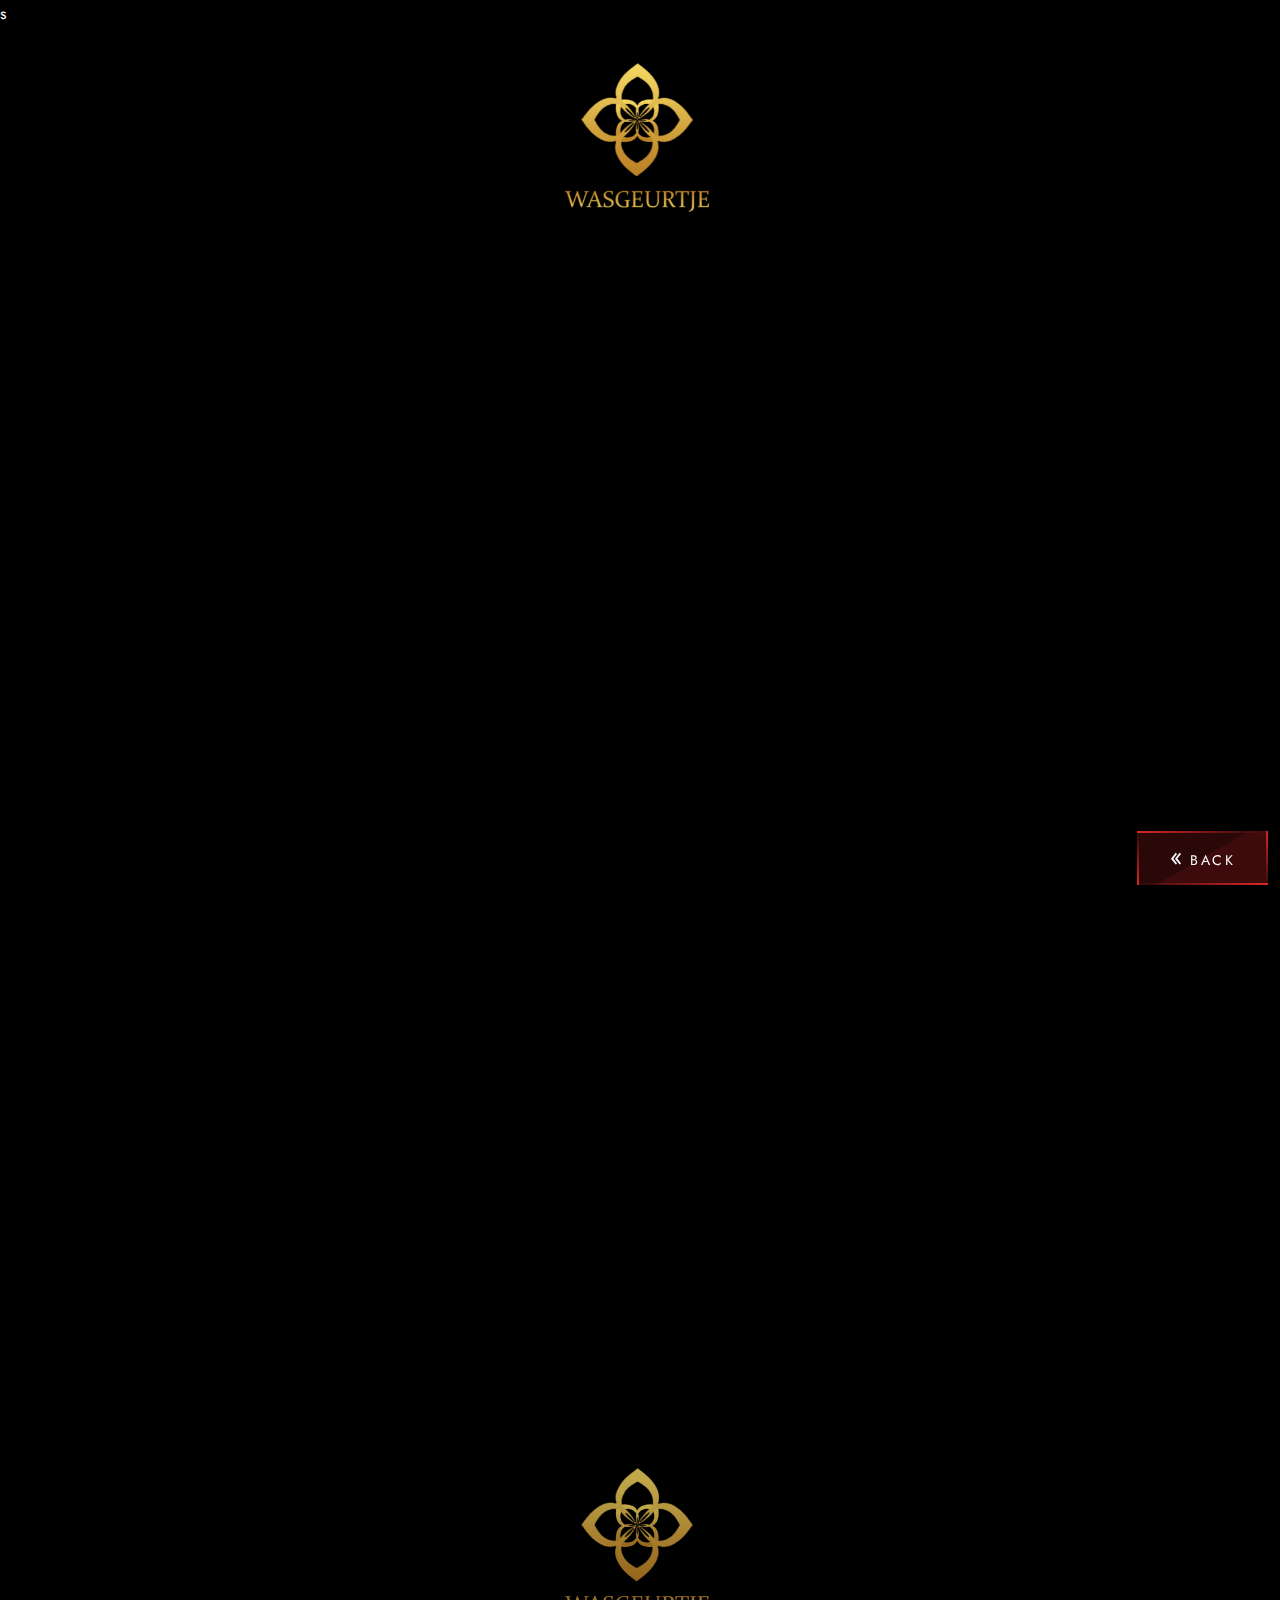
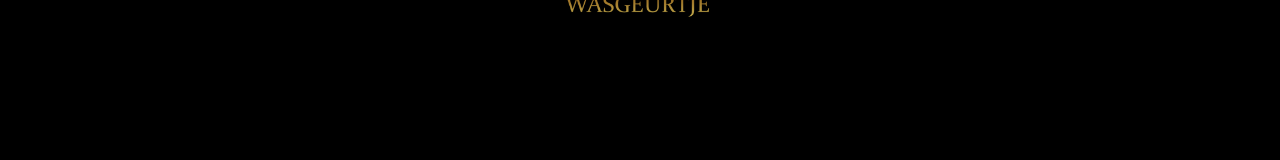
<file: store.html>
<!DOCTYPE html>
<!--  This site was created in Webflow. https://www.webflow.com  -->
<!--  Last Published: Sat Jul 09 2022 07:41:00 GMT+0000 (Coordinated Universal Time)  -->
<html
  data-wf-page="62bcbd66b772e5a0272c573b"
  data-wf-site="62bcbd66b772e5fadc2c5736"
>
  <head>
    <meta charset="utf-8" />
    <title>Products</title>
    <meta content="Products" property="og:title" />
    <meta content="Products" property="twitter:title" />
    <meta content="width=device-width, initial-scale=1" name="viewport" />
    <meta content="Webflow" name="generator" />
    <link href="css/normalize.css" rel="stylesheet" type="text/css" />
    <link href="css/webflow.css" rel="stylesheet" type="text/css" />
    <link
      href="css/wasgeurtje-40c021.webflow.css"
      rel="stylesheet"
      type="text/css"
    />
    <link rel="preconnect" href="https://fonts.googleapis.com" />
    <link rel="preconnect" href="https://fonts.gstatic.com" crossorigin />
    <link
      href="https://fonts.googleapis.com/css2?family=Jost:wght@300&display=swap"
      rel="stylesheet"
    />
s
    <!-- [if lt IE 9]><script src="https://cdnjs.cloudflare.com/ajax/libs/html5shiv/3.7.3/html5shiv.min.js" type="text/javascript"></script><![endif] -->
    <script type="text/javascript">
      !(function (o, c) {
        var n = c.documentElement,
          t = " w-mod-";
        (n.className += t + "js"),
          ("ontouchstart" in o ||
            (o.DocumentTouch && c instanceof DocumentTouch)) &&
            (n.className += t + "touch");
      })(window, document);
    </script>
    <link href="images/favicon.png" rel="shortcut icon" type="image/x-icon" />
    <link href="images/webclip.png" rel="apple-touch-icon" />
  </head>

  <body class="body-2">
    <div class="backbutton"><a href=""></a></div>
    <div
      data-collapse="none"
      data-animation="default"
      data-duration="400"
      data-easing="ease"
      data-easing2="ease"
      role="banner"
      class="navigation w-nav"
    >
      <div class="navigation-items">
        <a
          href="index.html"
          aria-current="page"
          class="logo-link w-nav-brand w--current"
          ><img
            src="images/wasgeurtje-Logo.png"
            width="150"
            srcset="
              images/wasgeurtje-Logo-p-500.png 500w,
              images/wasgeurtje-Logo.png       507w
            "
            sizes="(max-width: 479px) 63vw, 150px"
            alt=""
            class="logo-image"
        /></a>
        <div class="navigation-wrap">
          <div class="menu-button w-nav-button">
            <img
              src="images/menu-icon_1menu-icon.png"
              width="22"
              alt=""
              class="menu-icon"
            />
          </div>
        </div>
      </div>
    </div>
    <div class="section">
      <div
        data-w-id="3b43b66a-aa93-50be-05e3-2fe29a7e4c15"
        style="opacity: 0"
        class="container cc-heading-wrap"
      >
        <h1 class="our-beers">OUR VIP PRODUCTS</h1>
        <div class="store-categories-wrap">
          <a aria-current="page" class="products-category-link w--current"
            >All Products</a
          >
        </div>
      </div>
    </div>
    <div class="section-2 wf-section">
      <div
        data-w-id="ea93d4e5-9993-9096-b660-22e244f83cb2"
        style="
          -webkit-transform: translate3d(0, 400px, 0) scale3d(1, 1, 1)
            rotateX(0) rotateY(0) rotateZ(0) skew(0, 0);
          -moz-transform: translate3d(0, 400px, 0) scale3d(1, 1, 1) rotateX(0)
            rotateY(0) rotateZ(0) skew(0, 0);
          -ms-transform: translate3d(0, 400px, 0) scale3d(1, 1, 1) rotateX(0)
            rotateY(0) rotateZ(0) skew(0, 0);
          transform: translate3d(0, 400px, 0) scale3d(1, 1, 1) rotateX(0)
            rotateY(0) rotateZ(0) skew(0, 0);
          opacity: 0;
        "
        class="container-2 w-container"
      >
        <div class="div-block">
          <a
            data-w-id="aef740fa-045c-5150-9d38-bd9204a817e3"
            href="detail_product.html"
            class="product-container rosie-s w-inline-block"
            ><img
              src="images/334x840-removebg-preview.png"
              loading="lazy"
              alt=""
              class="product-image-archive"
            />
            <div class="text-block product-detail-archive price">FROM €39</div>
            <div class="text-block product-detail-archive">
              Lucien Stripe Knit Volley Short
            </div>
          </a>
          <a
            data-w-id="84c80c64-21a3-d721-bd6c-f6264b7bd5e8"
            href="detail_product.html"
            class="product-container dan-s w-inline-block"
            ><img
              src="images/334x840-removebg-preview.png"
              loading="lazy"
              alt=""
              class="product-image-archive"
            />
            <div class="text-block product-detail-archive price">FROM €39</div>
            <div class="text-block product-detail-archive">
              Lucien Stripe Knit Volley Short<br />
            </div>
          </a>
          <a
            data-w-id="aef740fa-045c-5150-9d38-bd9204a817e3"
            href="detail_product.html"
            class="product-container rosie-s w-inline-block"
            ><img
              src="images/334x840-removebg-preview.png"
              loading="lazy"
              alt=""
              class="product-image-archive"
            />
            <div class="text-block product-detail-archive price">FROM €39</div>
            <div class="text-block product-detail-archive">
              Lucien Stripe Knit Volley Short
            </div>
          </a>
          <a
            data-w-id="84c80c64-21a3-d721-bd6c-f6264b7bd5e8"
            href="detail_product.html"
            class="product-container dan-s w-inline-block"
            ><img
              src="images/334x840-removebg-preview.png"
              loading="lazy"
              alt=""
              class="product-image-archive"
            />
            <div class="text-block product-detail-archive price">FROM €39</div>
            <div class="text-block product-detail-archive">
              Lucien Stripe Knit Volley Short<br />
            </div>
          </a>
          <a
            data-w-id="17d7d6d9-fc5c-f2a2-3e5b-9d8f7206e9c6"
            href="detail_product.html"
            class="product-container miami-j stout w-inline-block"
            ><img
              src="images/334x840-removebg-preview.png"
              loading="lazy"
              alt=""
              class="product-image-archive"
            />
            <div class="text-block product-detail-archive price">FROM €39</div>
            <div class="text-block product-detail-archive">
              Lucien Stripe Knit Volley Short
            </div>
          </a>
          <a
            data-w-id="058c389b-cf02-f155-8f18-52d5114654ea"
            href="detail_product.html"
            class="product-container miami-j session w-inline-block"
            ><img
              src="images/334x840-removebg-preview.png"
              loading="lazy"
              alt=""
              class="product-image-archive"
            />
            <div class="text-block product-detail-archive price">FROM €39</div>
            <div class="text-block product-detail-archive">
              Lucien Stripe Knit Volley Short
            </div>
          </a>
        </div>
      </div>
    </div>
    <div class="wf-section">
      <div class="logo w-container">
        <a href="#" target="_blank" class="w-inline-block"
          ><img
            src="images/wasgeurtje-Logo.png"
            loading="lazy"
            width="150"
            srcset="
              images/wasgeurtje-Logo-p-500.png 500w,
              images/wasgeurtje-Logo.png       507w
            "
            sizes="(max-width: 479px) 100vw, 150px"
            alt=""
            class="image-2 bottom-logo"
        /></a>
      </div>
    </div>
    <script
      src="https://d3e54v103j8qbb.cloudfront.net/js/jquery-3.5.1.min.dc5e7f18c8.js?site=62bcbd66b772e5fadc2c5736"
      type="text/javascript"
      integrity="sha256-9/aliU8dGd2tb6OSsuzixeV4y/faTqgFtohetphbbj0="
      crossorigin="anonymous"
    ></script>
    <script src="js/webflow.js" type="text/javascript"></script>
    <script src="js/webflow2.js" type="text/javascript"></script>
    <!-- [if lte IE 9]><script src="https://cdnjs.cloudflare.com/ajax/libs/placeholders/3.0.2/placeholders.min.js"></script><![endif] -->

    <style>
      .animated-button1 {
        background: linear-gradient(-30deg, #3d0b0b 50%, #2b0808 50%);
        padding: 11px 33px;
        margin: 12px;
        display: inline-block;
        -webkit-transform: translate(0%, 0%);
        transform: translate(0%, 0%);
        overflow: hidden;
        color: #ffffff;
        font-size: 14px;
        letter-spacing: 2.5px;
        text-align: center;
        text-transform: uppercase;
        text-decoration: none;
        -webkit-box-shadow: 0 20px 50px rgb(0 0 0 / 50%);
        box-shadow: 0 20px 50px rgb(0 0 0 / 50%);
        position: sticky;
        bottom: 15px;
        left: 97%;
      }

      .animated-button1::before {
        content: "";
        position: absolute;
        top: 0px;
        left: 0px;
        width: 100%;
        height: 100%;
        background-color: #ad8585;
        opacity: 0;
        -webkit-transition: 0.2s opacity ease-in-out;
        transition: 0.2s opacity ease-in-out;
      }

      .animated-button1:hover::before {
        opacity: 0.2;
      }

      .animated-button1 span {
        position: absolute;
      }

      .animated-button1 span:nth-child(1) {
        top: 0px;
        left: 0px;
        width: 100%;
        height: 2px;
        background: -webkit-gradient(
          linear,
          right top,
          left top,
          from(rgba(43, 8, 8, 0)),
          to(#d92626)
        );
        background: linear-gradient(to left, rgba(43, 8, 8, 0), #d92626);
        -webkit-animation: 2s animateTop linear infinite;
        animation: 2s animateTop linear infinite;
      }

      @keyframes animateTop {
        0% {
          -webkit-transform: translateX(100%);
          transform: translateX(100%);
        }
        100% {
          -webkit-transform: translateX(-100%);
          transform: translateX(-100%);
        }
      }

      .animated-button1 span:nth-child(2) {
        top: 0px;
        right: 0px;
        height: 100%;
        width: 2px;
        background: -webkit-gradient(
          linear,
          left bottom,
          left top,
          from(rgba(43, 8, 8, 0)),
          to(#d92626)
        );
        background: linear-gradient(to top, rgba(43, 8, 8, 0), #d92626);
        -webkit-animation: 2s animateRight linear -1s infinite;
        animation: 2s animateRight linear -1s infinite;
      }

      @keyframes animateRight {
        0% {
          -webkit-transform: translateY(100%);
          transform: translateY(100%);
        }
        100% {
          -webkit-transform: translateY(-100%);
          transform: translateY(-100%);
        }
      }

      .animated-button1 span:nth-child(3) {
        bottom: 0px;
        left: 0px;
        width: 100%;
        height: 2px;
        background: -webkit-gradient(
          linear,
          left top,
          right top,
          from(rgba(43, 8, 8, 0)),
          to(#d92626)
        );
        background: linear-gradient(to right, rgba(43, 8, 8, 0), #d92626);
        -webkit-animation: 2s animateBottom linear infinite;
        animation: 2s animateBottom linear infinite;
      }

      @keyframes animateBottom {
        0% {
          -webkit-transform: translateX(-100%);
          transform: translateX(-100%);
        }
        100% {
          -webkit-transform: translateX(100%);
          transform: translateX(100%);
        }
      }

      .animated-button1 span:nth-child(4) {
        top: 0px;
        left: 0px;
        height: 100%;
        width: 2px;
        background: -webkit-gradient(
          linear,
          left top,
          left bottom,
          from(rgba(43, 8, 8, 0)),
          to(#d92626)
        );
        background: linear-gradient(to bottom, rgba(43, 8, 8, 0), #d92626);
        -webkit-animation: 2s animateLeft linear -1s infinite;
        animation: 2s animateLeft linear -1s infinite;
      }

      @keyframes animateLeft {
        0% {
          -webkit-transform: translateY(-100%);
          transform: translateY(-100%);
        }
        100% {
          -webkit-transform: translateY(100%);
          transform: translateY(100%);
        }
      }
    </style>

    <a href="index.html" class="animated-button1">
      <span></span>
      <span></span>
      <span></span>
      <span></span>
      <i style="font-size: 25px; margin-right: 5px; font-style: normal"
        >&#171;</i
      >Back
    </a>
  </body>
</html>
</file>
<file: css/webflow.css>
@font-face {
  font-family: 'webflow-icons';
  src: url("[data-uri]") format('truetype');
  font-weight: normal;
  font-style: normal;
}
[class^="w-icon-"],
[class*=" w-icon-"] {
  /* use !important to prevent issues with browser extensions that change fonts */
  font-family: 'webflow-icons' !important;
  speak: none;
  font-style: normal;
  font-weight: normal;
  font-variant: normal;
  text-transform: none;
  line-height: 1;
  /* Better Font Rendering =========== */
  -webkit-font-smoothing: antialiased;
  -moz-osx-font-smoothing: grayscale;
}
.w-icon-slider-right:before {
  content: "\e600";
}
.w-icon-slider-left:before {
  content: "\e601";
}
.w-icon-nav-menu:before {
  content: "\e602";
}
.w-icon-arrow-down:before,
.w-icon-dropdown-toggle:before {
  content: "\e603";
}
.w-icon-file-upload-remove:before {
  content: "\e900";
}
.w-icon-file-upload-icon:before {
  content: "\e903";
}
* {
  -webkit-box-sizing: border-box;
  -moz-box-sizing: border-box;
  box-sizing: border-box;
}
html {
  height: 100%;
}
body {
  margin: 0;
  min-height: 100%;
  background-color: #fff;
  font-family: Arial, sans-serif;
  font-size: 14px;
  line-height: 20px;
  color: #333;
}
img {
  max-width: 100%;
  vertical-align: middle;
  display: inline-block;
}
html.w-mod-touch * {
  background-attachment: scroll !important;
}
.w-block {
  display: block;
}
.w-inline-block {
  max-width: 100%;
  display: inline-block;
}
.w-clearfix:before,
.w-clearfix:after {
  content: " ";
  display: table;
  grid-column-start: 1;
  grid-row-start: 1;
  grid-column-end: 2;
  grid-row-end: 2;
}
.w-clearfix:after {
  clear: both;
}
.w-hidden {
  display: none;
}
.w-button {
  display: inline-block;
  padding: 9px 15px;
  background-color: #3898EC;
  color: white;
  border: 0;
  line-height: inherit;
  text-decoration: none;
  cursor: pointer;
  border-radius: 0;
}
input.w-button {
  -webkit-appearance: button;
}
html[data-w-dynpage] [data-w-cloak] {
  color: transparent !important;
}
.w-webflow-badge,
.w-webflow-badge * {
  position: static;
  left: auto;
  top: auto;
  right: auto;
  bottom: auto;
  z-index: auto;
  display: block;
  visibility: visible;
  overflow: visible;
  overflow-x: visible;
  overflow-y: visible;
  box-sizing: border-box;
  width: auto;
  height: auto;
  max-height: none;
  max-width: none;
  min-height: 0;
  min-width: 0;
  margin: 0;
  padding: 0;
  float: none;
  clear: none;
  border: 0 none transparent;
  border-radius: 0;
  background: none;
  background-image: none;
  background-position: 0% 0%;
  background-size: auto auto;
  background-repeat: repeat;
  background-origin: padding-box;
  background-clip: border-box;
  background-attachment: scroll;
  background-color: transparent;
  box-shadow: none;
  opacity: 1.0;
  transform: none;
  transition: none;
  direction: ltr;
  font-family: inherit;
  font-weight: inherit;
  color: inherit;
  font-size: inherit;
  line-height: inherit;
  font-style: inherit;
  font-variant: inherit;
  text-align: inherit;
  letter-spacing: inherit;
  text-decoration: inherit;
  text-indent: 0;
  text-transform: inherit;
  list-style-type: disc;
  text-shadow: none;
  font-smoothing: auto;
  vertical-align: baseline;
  cursor: inherit;
  white-space: inherit;
  word-break: normal;
  word-spacing: normal;
  word-wrap: normal;
}
.w-webflow-badge {
  position: fixed !important;
  display: inline-block !important;
  visibility: visible !important;
  opacity: 1 !important;
  z-index: 2147483647 !important;
  top: auto !important;
  right: 12px !important;
  bottom: 12px !important;
  left: auto !important;
  color: #AAADB0 !important;
  background-color: #fff !important;
  border-radius: 3px !important;
  padding: 6px 8px 6px 6px !important;
  font-size: 12px !important;
  opacity: 1.0 !important;
  line-height: 14px !important;
  text-decoration: none !important;
  transform: none !important;
  margin: 0 !important;
  width: auto !important;
  height: auto !important;
  overflow: visible !important;
  white-space: nowrap;
  box-shadow: 0 0 0 1px rgba(0, 0, 0, 0.1), 0px 1px 3px rgba(0, 0, 0, 0.1);
  cursor: pointer;
}
.w-webflow-badge > img {
  display: inline-block !important;
  visibility: visible !important;
  opacity: 1 !important;
  vertical-align: middle !important;
}
h1,
h2,
h3,
h4,
h5,
h6 {
  font-weight: bold;
  margin-bottom: 10px;
}
h1 {
  font-size: 48spx;
  line-height: 44px;
  margin-top: 20px;
}
h2 {
  font-size: 32px;
  line-height: 36px;
  margin-top: 20px;
}
h3 {
  font-size: 24px;
  line-height: 30px;
  margin-top: 20px;
}
h4 {
  font-size: 18px;
  line-height: 24px;
  margin-top: 10px;
}
h5 {
  font-size: 14px;
  line-height: 20px;
  margin-top: 10px;
}
h6 {
  font-size: 12px;
  line-height: 18px;
  margin-top: 10px;
}
p {
  margin-top: 0;
  margin-bottom: 10px;
}
blockquote {
  margin: 0 0 10px 0;
  padding: 10px 20px;
  border-left: 5px solid #E2E2E2;
  font-size: 18px;
  line-height: 22px;
}
figure {
  margin: 0;
  margin-bottom: 10px;
}
figcaption {
  margin-top: 5px;
  text-align: center;
}
ul,
ol {
  margin-top: 0px;
  margin-bottom: 10px;
  padding-left: 40px;
}
.w-list-unstyled {
  padding-left: 0;
  list-style: none;
}
.w-embed:before,
.w-embed:after {
  content: " ";
  display: table;
  grid-column-start: 1;
  grid-row-start: 1;
  grid-column-end: 2;
  grid-row-end: 2;
}
.w-embed:after {
  clear: both;
}
.w-video {
  width: 100%;
  position: relative;
  padding: 0;
}
.w-video iframe,
.w-video object,
.w-video embed {
  position: absolute;
  top: 0;
  left: 0;
  width: 100%;
  height: 100%;
  border: none;
}
fieldset {
  padding: 0;
  margin: 0;
  border: 0;
}
button,
[type='button'],
[type='reset'] {
  border: 0;
  cursor: pointer;
  -webkit-appearance: button;
}
.w-form {
  margin: 0 0 15px;
}
.w-form-done {
  display: none;
  padding: 20px;
  text-align: center;
  background-color: #dddddd;
}
.w-form-fail {
  display: none;
  margin-top: 10px;
  padding: 10px;
  background-color: #ffdede;
}
label {
  display: block;
  margin-bottom: 5px;
  font-weight: bold;
}
.w-input,
.w-select {
  display: block;
  width: 100%;
  height: 38px;
  padding: 8px 12px;
  margin-bottom: 10px;
  font-size: 14px;
  line-height: 1.428571429;
  color: #333333;
  vertical-align: middle;
  background-color: #ffffff;
  border: 1px solid #cccccc;
}
.w-input:-moz-placeholder,
.w-select:-moz-placeholder {
  color: #999;
}
.w-input::-moz-placeholder,
.w-select::-moz-placeholder {
  color: #999;
  opacity: 1;
}
.w-input:-ms-input-placeholder,
.w-select:-ms-input-placeholder {
  color: #999;
}
.w-input::-webkit-input-placeholder,
.w-select::-webkit-input-placeholder {
  color: #999;
}
.w-input:focus,
.w-select:focus {
  border-color: #3898EC;
  outline: 0;
}
.w-input[disabled],
.w-select[disabled],
.w-input[readonly],
.w-select[readonly],
fieldset[disabled] .w-input,
fieldset[disabled] .w-select {
  cursor: not-allowed;
}
.w-input[disabled]:not(.w-input-disabled),
.w-select[disabled]:not(.w-input-disabled),
.w-input[readonly],
.w-select[readonly],
fieldset[disabled]:not(.w-input-disabled) .w-input,
fieldset[disabled]:not(.w-input-disabled) .w-select {
  background-color: #eeeeee;
}
textarea.w-input,
textarea.w-select {
  height: auto;
}
.w-select {
  background-color: #f3f3f3;
}
.w-select[multiple] {
  height: auto;
}
.w-form-label {
  display: inline-block;
  cursor: pointer;
  font-weight: normal;
  margin-bottom: 0px;
}
.w-radio {
  display: block;
  margin-bottom: 5px;
  padding-left: 20px;
}
.w-radio:before,
.w-radio:after {
  content: " ";
  display: table;
  grid-column-start: 1;
  grid-row-start: 1;
  grid-column-end: 2;
  grid-row-end: 2;
}
.w-radio:after {
  clear: both;
}
.w-radio-input {
  margin: 4px 0 0;
  margin-top: 1px \9;
  line-height: normal;
  float: left;
  margin-left: -20px;
}
.w-radio-input {
  margin-top: 3px;
}
.w-file-upload {
  display: block;
  margin-bottom: 10px;
}
.w-file-upload-input {
  width: 0.1px;
  height: 0.1px;
  opacity: 0;
  overflow: hidden;
  position: absolute;
  z-index: -100;
}
.w-file-upload-default,
.w-file-upload-uploading,
.w-file-upload-success {
  display: inline-block;
  color: #333333;
}
.w-file-upload-error {
  display: block;
  margin-top: 10px;
}
.w-file-upload-default.w-hidden,
.w-file-upload-uploading.w-hidden,
.w-file-upload-error.w-hidden,
.w-file-upload-success.w-hidden {
  display: none;
}
.w-file-upload-uploading-btn {
  display: flex;
  font-size: 14px;
  font-weight: normal;
  cursor: pointer;
  margin: 0;
  padding: 8px 12px;
  border: 1px solid #cccccc;
  background-color: #fafafa;
}
.w-file-upload-file {
  display: flex;
  flex-grow: 1;
  justify-content: space-between;
  margin: 0;
  padding: 8px 9px 8px 11px;
  border: 1px solid #cccccc;
  background-color: #fafafa;
}
.w-file-upload-file-name {
  font-size: 14px;
  font-weight: normal;
  display: block;
}
.w-file-remove-link {
  margin-top: 3px;
  margin-left: 10px;
  width: auto;
  height: auto;
  padding: 3px;
  display: block;
  cursor: pointer;
}
.w-icon-file-upload-remove {
  margin: auto;
  font-size: 10px;
}
.w-file-upload-error-msg {
  display: inline-block;
  color: #ea384c;
  padding: 2px 0;
}
.w-file-upload-info {
  display: inline-block;
  line-height: 38px;
  padding: 0 12px;
}
.w-file-upload-label {
  display: inline-block;
  font-size: 14px;
  font-weight: normal;
  cursor: pointer;
  margin: 0;
  padding: 8px 12px;
  border: 1px solid #cccccc;
  background-color: #fafafa;
}
.w-icon-file-upload-icon,
.w-icon-file-upload-uploading {
  display: inline-block;
  margin-right: 8px;
  width: 20px;
}
.w-icon-file-upload-uploading {
  height: 20px;
}
.w-container {
  margin-left: auto;
  margin-right: auto;
  max-width: 940px;
}
.w-container:before,
.w-container:after {
  content: " ";
  display: table;
  grid-column-start: 1;
  grid-row-start: 1;
  grid-column-end: 2;
  grid-row-end: 2;
}
.w-container:after {
  clear: both;
}
.w-container .w-row {
  margin-left: -10px;
  margin-right: -10px;
}
.w-row:before,
.w-row:after {
  content: " ";
  display: table;
  grid-column-start: 1;
  grid-row-start: 1;
  grid-column-end: 2;
  grid-row-end: 2;
}
.w-row:after {
  clear: both;
}
.w-row .w-row {
  margin-left: 0;
  margin-right: 0;
}
.w-col {
  position: relative;
  float: left;
  width: 100%;
  min-height: 1px;
  padding-left: 10px;
  padding-right: 10px;
}
.w-col .w-col {
  padding-left: 0;
  padding-right: 0;
}
.w-col-1 {
  width: 8.33333333%;
}
.w-col-2 {
  width: 16.66666667%;
}
.w-col-3 {
  width: 25%;
}
.w-col-4 {
  width: 33.33333333%;
}
.w-col-5 {
  width: 41.66666667%;
}
.w-col-6 {
  width: 50%;
}
.w-col-7 {
  width: 58.33333333%;
}
.w-col-8 {
  width: 66.66666667%;
}
.w-col-9 {
  width: 75%;
}
.w-col-10 {
  width: 83.33333333%;
}
.w-col-11 {
  width: 91.66666667%;
}
.w-col-12 {
  width: 100%;
}
.w-hidden-main {
  display: none !important;
}
@media screen and (max-width: 991px) {
  .w-container {
    max-width: 728px;
  }
  .w-hidden-main {
    display: inherit !important;
  }
  .w-hidden-medium {
    display: none !important;
  }
  .w-col-medium-1 {
    width: 8.33333333%;
  }
  .w-col-medium-2 {
    width: 16.66666667%;
  }
  .w-col-medium-3 {
    width: 25%;
  }
  .w-col-medium-4 {
    width: 33.33333333%;
  }
  .w-col-medium-5 {
    width: 41.66666667%;
  }
  .w-col-medium-6 {
    width: 50%;
  }
  .w-col-medium-7 {
    width: 58.33333333%;
  }
  .w-col-medium-8 {
    width: 66.66666667%;
  }
  .w-col-medium-9 {
    width: 75%;
  }
  .w-col-medium-10 {
    width: 83.33333333%;
  }
  .w-col-medium-11 {
    width: 91.66666667%;
  }
  .w-col-medium-12 {
    width: 100%;
  }
  .w-col-stack {
    width: 100%;
    left: auto;
    right: auto;
  }
}
@media screen and (max-width: 767px) {
  .w-hidden-main {
    display: inherit !important;
  }
  .w-hidden-medium {
    display: inherit !important;
  }
  .w-hidden-small {
    display: none !important;
  }
  .w-row,
  .w-container .w-row {
    margin-left: 0;
    margin-right: 0;
  }
  .w-col {
    width: 100%;
    left: auto;
    right: auto;
  }
  .w-col-small-1 {
    width: 8.33333333%;
  }
  .w-col-small-2 {
    width: 16.66666667%;
  }
  .w-col-small-3 {
    width: 25%;
  }
  .w-col-small-4 {
    width: 33.33333333%;
  }
  .w-col-small-5 {
    width: 41.66666667%;
  }
  .w-col-small-6 {
    width: 50%;
  }
  .w-col-small-7 {
    width: 58.33333333%;
  }
  .w-col-small-8 {
    width: 66.66666667%;
  }
  .w-col-small-9 {
    width: 75%;
  }
  .w-col-small-10 {
    width: 83.33333333%;
  }
  .w-col-small-11 {
    width: 91.66666667%;
  }
  .w-col-small-12 {
    width: 100%;
  }
}
@media screen and (max-width: 479px) {
  .w-container {
    max-width: none;
  }
  .w-hidden-main {
    display: inherit !important;
  }
  .w-hidden-medium {
    display: inherit !important;
  }
  .w-hidden-small {
    display: inherit !important;
  }
  .w-hidden-tiny {
    display: none !important;
  }
  .w-col {
    width: 100%;
  }
  .w-col-tiny-1 {
    width: 8.33333333%;
  }
  .w-col-tiny-2 {
    width: 16.66666667%;
  }
  .w-col-tiny-3 {
    width: 25%;
  }
  .w-col-tiny-4 {
    width: 33.33333333%;
  }
  .w-col-tiny-5 {
    width: 41.66666667%;
  }
  .w-col-tiny-6 {
    width: 50%;
  }
  .w-col-tiny-7 {
    width: 58.33333333%;
  }
  .w-col-tiny-8 {
    width: 66.66666667%;
  }
  .w-col-tiny-9 {
    width: 75%;
  }
  .w-col-tiny-10 {
    width: 83.33333333%;
  }
  .w-col-tiny-11 {
    width: 91.66666667%;
  }
  .w-col-tiny-12 {
    width: 100%;
  }
}
.w-widget {
  position: relative;
}
.w-widget-map {
  width: 100%;
  height: 400px;
}
.w-widget-map label {
  width: auto;
  display: inline;
}
.w-widget-map img {
  max-width: inherit;
}
.w-widget-map .gm-style-iw {
  text-align: center;
}
.w-widget-map .gm-style-iw > button {
  display: none !important;
}
.w-widget-twitter {
  overflow: hidden;
}
.w-widget-twitter-count-shim {
  display: inline-block;
  vertical-align: top;
  position: relative;
  width: 28px;
  height: 20px;
  text-align: center;
  background: white;
  border: #758696 solid 1px;
  border-radius: 3px;
}
.w-widget-twitter-count-shim * {
  pointer-events: none;
  -webkit-user-select: none;
  -moz-user-select: none;
  -ms-user-select: none;
  user-select: none;
}
.w-widget-twitter-count-shim .w-widget-twitter-count-inner {
  position: relative;
  font-size: 15px;
  line-height: 12px;
  text-align: center;
  color: #999;
  font-family: serif;
}
.w-widget-twitter-count-shim .w-widget-twitter-count-clear {
  position: relative;
  display: block;
}
.w-widget-twitter-count-shim.w--large {
  width: 36px;
  height: 28px;
}
.w-widget-twitter-count-shim.w--large .w-widget-twitter-count-inner {
  font-size: 18px;
  line-height: 18px;
}
.w-widget-twitter-count-shim:not(.w--vertical) {
  margin-left: 5px;
  margin-right: 8px;
}
.w-widget-twitter-count-shim:not(.w--vertical).w--large {
  margin-left: 6px;
}
.w-widget-twitter-count-shim:not(.w--vertical):before,
.w-widget-twitter-count-shim:not(.w--vertical):after {
  top: 50%;
  left: 0;
  border: solid transparent;
  content: ' ';
  height: 0;
  width: 0;
  position: absolute;
  pointer-events: none;
}
.w-widget-twitter-count-shim:not(.w--vertical):before {
  border-color: rgba(117, 134, 150, 0);
  border-right-color: #5d6c7b;
  border-width: 4px;
  margin-left: -9px;
  margin-top: -4px;
}
.w-widget-twitter-count-shim:not(.w--vertical).w--large:before {
  border-width: 5px;
  margin-left: -10px;
  margin-top: -5px;
}
.w-widget-twitter-count-shim:not(.w--vertical):after {
  border-color: rgba(255, 255, 255, 0);
  border-right-color: white;
  border-width: 4px;
  margin-left: -8px;
  margin-top: -4px;
}
.w-widget-twitter-count-shim:not(.w--vertical).w--large:after {
  border-width: 5px;
  margin-left: -9px;
  margin-top: -5px;
}
.w-widget-twitter-count-shim.w--vertical {
  width: 61px;
  height: 33px;
  margin-bottom: 8px;
}
.w-widget-twitter-count-shim.w--vertical:before,
.w-widget-twitter-count-shim.w--vertical:after {
  top: 100%;
  left: 50%;
  border: solid transparent;
  content: ' ';
  height: 0;
  width: 0;
  position: absolute;
  pointer-events: none;
}
.w-widget-twitter-count-shim.w--vertical:before {
  border-color: rgba(117, 134, 150, 0);
  border-top-color: #5d6c7b;
  border-width: 5px;
  margin-left: -5px;
}
.w-widget-twitter-count-shim.w--vertical:after {
  border-color: rgba(255, 255, 255, 0);
  border-top-color: white;
  border-width: 4px;
  margin-left: -4px;
}
.w-widget-twitter-count-shim.w--vertical .w-widget-twitter-count-inner {
  font-size: 18px;
  line-height: 22px;
}
.w-widget-twitter-count-shim.w--vertical.w--large {
  width: 76px;
}
.w-background-video {
  position: relative;
  overflow: hidden;
  height: 500px;
  color: white;
}
.w-background-video > video {
  background-size: cover;
  background-position: 50% 50%;
  position: absolute;
  margin: auto;
  width: 100%;
  height: 100%;
  right: -100%;
  bottom: -100%;
  top: -100%;
  left: -100%;
  object-fit: cover;
  z-index: -100;
}
.w-background-video > video::-webkit-media-controls-start-playback-button {
  display: none !important;
  -webkit-appearance: none;
}
.w-background-video--control {
  position: absolute;
  bottom: 1em;
  right: 1em;
  background-color: transparent;
  padding: 0;
}
.w-background-video--control > [hidden] {
  display: none !important;
}
.w-slider {
  position: relative;
  height: 300px;
  text-align: center;
  background: #dddddd;
  clear: both;
  -webkit-tap-highlight-color: rgba(0, 0, 0, 0);
  tap-highlight-color: rgba(0, 0, 0, 0);
}
.w-slider-mask {
  position: relative;
  display: block;
  overflow: hidden;
  z-index: 1;
  left: 0;
  right: 0;
  height: 100%;
  white-space: nowrap;
}
.w-slide {
  position: relative;
  display: inline-block;
  vertical-align: top;
  width: 100%;
  height: 100%;
  white-space: normal;
  text-align: left;
}
.w-slider-nav {
  position: absolute;
  z-index: 2;
  top: auto;
  right: 0;
  bottom: 0;
  left: 0;
  margin: auto;
  padding-top: 10px;
  height: 40px;
  text-align: center;
  -webkit-tap-highlight-color: rgba(0, 0, 0, 0);
  tap-highlight-color: rgba(0, 0, 0, 0);
}
.w-slider-nav.w-round > div {
  border-radius: 100%;
}
.w-slider-nav.w-num > div {
  width: auto;
  height: auto;
  padding: 0.2em 0.5em;
  font-size: inherit;
  line-height: inherit;
}
.w-slider-nav.w-shadow > div {
  box-shadow: 0 0 3px rgba(51, 51, 51, 0.4);
}
.w-slider-nav-invert {
  color: #fff;
}
.w-slider-nav-invert > div {
  background-color: rgba(34, 34, 34, 0.4);
}
.w-slider-nav-invert > div.w-active {
  background-color: #222;
}
.w-slider-dot {
  position: relative;
  display: inline-block;
  width: 1em;
  height: 1em;
  background-color: rgba(255, 255, 255, 0.4);
  cursor: pointer;
  margin: 0 3px 0.5em;
  transition: background-color 100ms, color 100ms;
}
.w-slider-dot.w-active {
  background-color: #fff;
}
.w-slider-dot:focus {
  outline: none;
  box-shadow: 0px 0px 0px 2px #fff;
}
.w-slider-dot:focus.w-active {
  box-shadow: none;
}
.w-slider-arrow-left,
.w-slider-arrow-right {
  position: absolute;
  width: 80px;
  top: 0;
  right: 0;
  bottom: 0;
  left: 0;
  margin: auto;
  cursor: pointer;
  overflow: hidden;
  color: white;
  font-size: 40px;
  -webkit-tap-highlight-color: rgba(0, 0, 0, 0);
  tap-highlight-color: rgba(0, 0, 0, 0);
  -webkit-user-select: none;
  -moz-user-select: none;
  -ms-user-select: none;
  user-select: none;
}
.w-slider-arrow-left [class^='w-icon-'],
.w-slider-arrow-right [class^='w-icon-'],
.w-slider-arrow-left [class*=' w-icon-'],
.w-slider-arrow-right [class*=' w-icon-'] {
  position: absolute;
}
.w-slider-arrow-left:focus,
.w-slider-arrow-right:focus {
  outline: 0;
}
.w-slider-arrow-left {
  z-index: 3;
  right: auto;
}
.w-slider-arrow-right {
  z-index: 4;
  left: auto;
}
.w-icon-slider-left,
.w-icon-slider-right {
  top: 0;
  right: 0;
  bottom: 0;
  left: 0;
  margin: auto;
  width: 1em;
  height: 1em;
}
.w-slider-aria-label {
  border: 0;
  clip: rect(0 0 0 0);
  height: 1px;
  margin: -1px;
  overflow: hidden;
  padding: 0;
  position: absolute;
  width: 1px;
}
.w-slider-force-show {
  display: block !important;
}
.w-dropdown {
  display: inline-block;
  position: relative;
  text-align: left;
  margin-left: auto;
  margin-right: auto;
  z-index: 900;
}
.w-dropdown-btn,
.w-dropdown-toggle,
.w-dropdown-link {
  position: relative;
  vertical-align: top;
  text-decoration: none;
  color: #222222;
  padding: 20px;
  text-align: left;
  margin-left: auto;
  margin-right: auto;
  white-space: nowrap;
}
.w-dropdown-toggle {
  -webkit-user-select: none;
  -moz-user-select: none;
  -ms-user-select: none;
  user-select: none;
  display: inline-block;
  cursor: pointer;
  padding-right: 40px;
}
.w-dropdown-toggle:focus {
  outline: 0;
}
.w-icon-dropdown-toggle {
  position: absolute;
  top: 0;
  right: 0;
  bottom: 0;
  margin: auto;
  margin-right: 20px;
  width: 1em;
  height: 1em;
}
.w-dropdown-list {
  position: absolute;
  background: #dddddd;
  display: none;
  min-width: 100%;
}
.w-dropdown-list.w--open {
  display: block;
}
.w-dropdown-link {
  padding: 10px 20px;
  display: block;
  color: #222222;
}
.w-dropdown-link.w--current {
  color: #0082f3;
}
.w-dropdown-link:focus {
  outline: 0;
}
@media screen and (max-width: 767px) {
  .w-nav-brand {
    padding-left: 10px;
  }
}
/**
 * ## Note
 * Safari (on both iOS and OS X) does not handle viewport units (vh, vw) well.
 * For example percentage units do not work on descendants of elements that
 * have any dimensions expressed in viewport units. It also doesn’t handle them at
 * all in `calc()`.
 */
/**
 * Wrapper around all lightbox elements
 *
 * 1. Since the lightbox can receive focus, IE also gives it an outline.
 * 2. Fixes flickering on Chrome when a transition is in progress
 *    underneath the lightbox.
 */
.w-lightbox-backdrop {
  color: #000;
  cursor: auto;
  font-family: serif;
  font-size: medium;
  font-style: normal;
  font-variant: normal;
  font-weight: normal;
  letter-spacing: normal;
  line-height: normal;
  list-style: disc;
  text-align: start;
  text-indent: 0;
  text-shadow: none;
  text-transform: none;
  visibility: visible;
  white-space: normal;
  word-break: normal;
  word-spacing: normal;
  word-wrap: normal;
  position: fixed;
  top: 0;
  right: 0;
  bottom: 0;
  left: 0;
  color: #fff;
  font-family: "Helvetica Neue", Helvetica, Ubuntu, "Segoe UI", Verdana, sans-serif;
  font-size: 17px;
  line-height: 1.2;
  font-weight: 300;
  text-align: center;
  background: rgba(0, 0, 0, 0.9);
  z-index: 2000;
  outline: 0;
  /* 1 */
  opacity: 0;
  -webkit-user-select: none;
  -moz-user-select: none;
  -ms-user-select: none;
  -webkit-tap-highlight-color: transparent;
  -webkit-transform: translate(0, 0);
  /* 2 */
}
/**
 * Neat trick to bind the rubberband effect to our canvas instead of the whole
 * document on iOS. It also prevents a bug that causes the document underneath to scroll.
 */
.w-lightbox-backdrop,
.w-lightbox-container {
  height: 100%;
  overflow: auto;
  -webkit-overflow-scrolling: touch;
}
.w-lightbox-content {
  position: relative;
  height: 100vh;
  overflow: hidden;
}
.w-lightbox-view {
  position: absolute;
  width: 100vw;
  height: 100vh;
  opacity: 0;
}
.w-lightbox-view:before {
  content: "";
  height: 100vh;
}
/* .w-lightbox-content */
.w-lightbox-group,
.w-lightbox-group .w-lightbox-view,
.w-lightbox-group .w-lightbox-view:before {
  height: 86vh;
}
.w-lightbox-frame,
.w-lightbox-view:before {
  display: inline-block;
  vertical-align: middle;
}
/*
 * 1. Remove default margin set by user-agent on the <figure> element.
 */
.w-lightbox-figure {
  position: relative;
  margin: 0;
  /* 1 */
}
.w-lightbox-group .w-lightbox-figure {
  cursor: pointer;
}
/**
 * IE adds image dimensions as width and height attributes on the IMG tag,
 * but we need both width and height to be set to auto to enable scaling.
 */
.w-lightbox-img {
  width: auto;
  height: auto;
  max-width: none;
}
/**
 * 1. Reset if style is set by user on "All Images"
 */
.w-lightbox-image {
  display: block;
  float: none;
  /* 1 */
  max-width: 100vw;
  max-height: 100vh;
}
.w-lightbox-group .w-lightbox-image {
  max-height: 86vh;
}
.w-lightbox-caption {
  position: absolute;
  right: 0;
  bottom: 0;
  left: 0;
  padding: .5em 1em;
  background: rgba(0, 0, 0, 0.4);
  text-align: left;
  text-overflow: ellipsis;
  white-space: nowrap;
  overflow: hidden;
}
.w-lightbox-embed {
  position: absolute;
  top: 0;
  right: 0;
  bottom: 0;
  left: 0;
  width: 100%;
  height: 100%;
}
.w-lightbox-control {
  position: absolute;
  top: 0;
  width: 4em;
  background-size: 24px;
  background-repeat: no-repeat;
  background-position: center;
  cursor: pointer;
  -webkit-transition: all .3s;
  transition: all .3s;
}
.w-lightbox-left {
  display: none;
  bottom: 0;
  left: 0;
  /* <svg xmlns="http://www.w3.org/2000/svg" viewBox="-20 0 24 40" width="24" height="40"><g transform="rotate(45)"><path d="m0 0h5v23h23v5h-28z" opacity=".4"/><path d="m1 1h3v23h23v3h-26z" fill="#fff"/></g></svg> */
  background-image: url("[data-uri]");
}
.w-lightbox-right {
  display: none;
  right: 0;
  bottom: 0;
  /* <svg xmlns="http://www.w3.org/2000/svg" viewBox="-4 0 24 40" width="24" height="40"><g transform="rotate(45)"><path d="m0-0h28v28h-5v-23h-23z" opacity=".4"/><path d="m1 1h26v26h-3v-23h-23z" fill="#fff"/></g></svg> */
  background-image: url("[data-uri]");
}
/*
 * Without specifying the with and height inside the SVG, all versions of IE render the icon too small.
 * The bug does not seem to manifest itself if the elements are tall enough such as the above arrows.
 * (http://stackoverflow.com/questions/16092114/background-size-differs-in-internet-explorer)
 */
.w-lightbox-close {
  right: 0;
  height: 2.6em;
  /* <svg xmlns="http://www.w3.org/2000/svg" viewBox="-4 0 18 17" width="18" height="17"><g transform="rotate(45)"><path d="m0 0h7v-7h5v7h7v5h-7v7h-5v-7h-7z" opacity=".4"/><path d="m1 1h7v-7h3v7h7v3h-7v7h-3v-7h-7z" fill="#fff"/></g></svg> */
  background-image: url("[data-uri]");
  background-size: 18px;
}
/**
 * 1. All IE versions add extra space at the bottom without this.
 */
.w-lightbox-strip {
  position: absolute;
  bottom: 0;
  left: 0;
  right: 0;
  padding: 0 1vh;
  line-height: 0;
  /* 1 */
  white-space: nowrap;
  overflow-x: auto;
  overflow-y: hidden;
}
/*
 * 1. We use content-box to avoid having to do `width: calc(10vh + 2vw)`
 *    which doesn’t work in Safari anyway.
 * 2. Chrome renders images pixelated when switching to GPU. Making sure
 *    the parent is also rendered on the GPU (by setting translate3d for
 *    example) fixes this behavior.
 */
.w-lightbox-item {
  display: inline-block;
  width: 10vh;
  padding: 2vh 1vh;
  box-sizing: content-box;
  /* 1 */
  cursor: pointer;
  -webkit-transform: translate3d(0, 0, 0);
  /* 2 */
}
.w-lightbox-active {
  opacity: .3;
}
.w-lightbox-thumbnail {
  position: relative;
  height: 10vh;
  background: #222;
  overflow: hidden;
}
.w-lightbox-thumbnail-image {
  position: absolute;
  top: 0;
  left: 0;
}
.w-lightbox-thumbnail .w-lightbox-tall {
  top: 50%;
  width: 100%;
  -webkit-transform: translate(0, -50%);
  -ms-transform: translate(0, -50%);
  transform: translate(0, -50%);
}
.w-lightbox-thumbnail .w-lightbox-wide {
  left: 50%;
  height: 100%;
  -webkit-transform: translate(-50%, 0);
  -ms-transform: translate(-50%, 0);
  transform: translate(-50%, 0);
}
/*
 * Spinner
 *
 * Absolute pixel values are used to avoid rounding errors that would cause
 * the white spinning element to be misaligned with the track.
 */
.w-lightbox-spinner {
  position: absolute;
  top: 50%;
  left: 50%;
  box-sizing: border-box;
  width: 40px;
  height: 40px;
  margin-top: -20px;
  margin-left: -20px;
  border: 5px solid rgba(0, 0, 0, 0.4);
  border-radius: 50%;
  -webkit-animation: spin .8s infinite linear;
  animation: spin .8s infinite linear;
}
.w-lightbox-spinner:after {
  content: "";
  position: absolute;
  top: -4px;
  right: -4px;
  bottom: -4px;
  left: -4px;
  border: 3px solid transparent;
  border-bottom-color: #fff;
  border-radius: 50%;
}
/*
 * Utility classes
 */
.w-lightbox-hide {
  display: none;
}
.w-lightbox-noscroll {
  overflow: hidden;
}
@media (min-width: 768px) {
  .w-lightbox-content {
    height: 96vh;
    margin-top: 2vh;
  }
  .w-lightbox-view,
  .w-lightbox-view:before {
    height: 96vh;
  }
  /* .w-lightbox-content */
  .w-lightbox-group,
  .w-lightbox-group .w-lightbox-view,
  .w-lightbox-group .w-lightbox-view:before {
    height: 84vh;
  }
  .w-lightbox-image {
    max-width: 96vw;
    max-height: 96vh;
  }
  .w-lightbox-group .w-lightbox-image {
    max-width: 82.3vw;
    max-height: 84vh;
  }
  .w-lightbox-left,
  .w-lightbox-right {
    display: block;
    opacity: .5;
  }
  .w-lightbox-close {
    opacity: .8;
  }
  .w-lightbox-control:hover {
    opacity: 1;
  }
}
.w-lightbox-inactive,
.w-lightbox-inactive:hover {
  opacity: 0;
}
.w-richtext:before,
.w-richtext:after {
  content: " ";
  display: table;
  grid-column-start: 1;
  grid-row-start: 1;
  grid-column-end: 2;
  grid-row-end: 2;
}
.w-richtext:after {
  clear: both;
}
.w-richtext[contenteditable="true"]:before,
.w-richtext[contenteditable="true"]:after {
  white-space: initial;
}
.w-richtext ol,
.w-richtext ul {
  overflow: hidden;
}
.w-richtext .w-richtext-figure-selected.w-richtext-figure-type-video div:after,
.w-richtext .w-richtext-figure-selected[data-rt-type="video"] div:after {
  outline: 2px solid #2895f7;
}
.w-richtext .w-richtext-figure-selected.w-richtext-figure-type-image div,
.w-richtext .w-richtext-figure-selected[data-rt-type="image"] div {
  outline: 2px solid #2895f7;
}
.w-richtext figure.w-richtext-figure-type-video > div:after,
.w-richtext figure[data-rt-type="video"] > div:after {
  content: '';
  position: absolute;
  display: none;
  left: 0;
  top: 0;
  right: 0;
  bottom: 0;
}
.w-richtext figure {
  position: relative;
  max-width: 60%;
}
.w-richtext figure > div:before {
  cursor: default!important;
}
.w-richtext figure img {
  width: 100%;
}
.w-richtext figure figcaption.w-richtext-figcaption-placeholder {
  opacity: 0.6;
}
.w-richtext figure div {
  /* fix incorrectly sized selection border in the data manager */
  font-size: 0px;
  color: transparent;
}
.w-richtext figure.w-richtext-figure-type-image,
.w-richtext figure[data-rt-type="image"] {
  display: table;
}
.w-richtext figure.w-richtext-figure-type-image > div,
.w-richtext figure[data-rt-type="image"] > div {
  display: inline-block;
}
.w-richtext figure.w-richtext-figure-type-image > figcaption,
.w-richtext figure[data-rt-type="image"] > figcaption {
  display: table-caption;
  caption-side: bottom;
}
.w-richtext figure.w-richtext-figure-type-video,
.w-richtext figure[data-rt-type="video"] {
  width: 60%;
  height: 0;
}
.w-richtext figure.w-richtext-figure-type-video iframe,
.w-richtext figure[data-rt-type="video"] iframe {
  position: absolute;
  top: 0;
  left: 0;
  width: 100%;
  height: 100%;
}
.w-richtext figure.w-richtext-figure-type-video > div,
.w-richtext figure[data-rt-type="video"] > div {
  width: 100%;
}
.w-richtext figure.w-richtext-align-center {
  margin-right: auto;
  margin-left: auto;
  clear: both;
}
.w-richtext figure.w-richtext-align-center.w-richtext-figure-type-image > div,
.w-richtext figure.w-richtext-align-center[data-rt-type="image"] > div {
  max-width: 100%;
}
.w-richtext figure.w-richtext-align-normal {
  clear: both;
}
.w-richtext figure.w-richtext-align-fullwidth {
  width: 100%;
  max-width: 100%;
  text-align: center;
  clear: both;
  display: block;
  margin-right: auto;
  margin-left: auto;
}
.w-richtext figure.w-richtext-align-fullwidth > div {
  display: inline-block;
  /* padding-bottom is used for aspect ratios in video figures
      we want the div to inherit that so hover/selection borders in the designer-canvas
      fit right*/
  padding-bottom: inherit;
}
.w-richtext figure.w-richtext-align-fullwidth > figcaption {
  display: block;
}
.w-richtext figure.w-richtext-align-floatleft {
  float: left;
  margin-right: 15px;
  clear: none;
}
.w-richtext figure.w-richtext-align-floatright {
  float: right;
  margin-left: 15px;
  clear: none;
}
.w-nav {
  position: relative;
  background: #dddddd;
  z-index: 1000;
}
.w-nav:before,
.w-nav:after {
  content: " ";
  display: table;
  grid-column-start: 1;
  grid-row-start: 1;
  grid-column-end: 2;
  grid-row-end: 2;
}
.w-nav:after {
  clear: both;
}
.w-nav-brand {
  position: relative;
  float: left;
  text-decoration: none;
  color: #333333;
}
.w-nav-link {
  position: relative;
  display: inline-block;
  vertical-align: top;
  text-decoration: none;
  color: #222222;
  padding: 20px;
  text-align: left;
  margin-left: auto;
  margin-right: auto;
}
.w-nav-link.w--current {
  color: #0082f3;
}
.w-nav-menu {
  position: relative;
  float: right;
}
[data-nav-menu-open] {
  display: block !important;
  position: absolute;
  top: 100%;
  left: 0;
  right: 0;
  background: #C8C8C8;
  text-align: center;
  overflow: visible;
  min-width: 200px;
}
.w--nav-link-open {
  display: block;
  position: relative;
}
.w-nav-overlay {
  position: absolute;
  overflow: hidden;
  display: none;
  top: 100%;
  left: 0;
  right: 0;
  width: 100%;
}
.w-nav-overlay [data-nav-menu-open] {
  top: 0;
}
.w-nav[data-animation="over-left"] .w-nav-overlay {
  width: auto;
}
.w-nav[data-animation="over-left"] .w-nav-overlay,
.w-nav[data-animation="over-left"] [data-nav-menu-open] {
  right: auto;
  z-index: 1;
  top: 0;
}
.w-nav[data-animation="over-right"] .w-nav-overlay {
  width: auto;
}
.w-nav[data-animation="over-right"] .w-nav-overlay,
.w-nav[data-animation="over-right"] [data-nav-menu-open] {
  left: auto;
  z-index: 1;
  top: 0;
}
.w-nav-button {
  position: relative;
  float: right;
  padding: 18px;
  font-size: 24px;
  display: none;
  cursor: pointer;
  -webkit-tap-highlight-color: rgba(0, 0, 0, 0);
  tap-highlight-color: rgba(0, 0, 0, 0);
  -webkit-user-select: none;
  -moz-user-select: none;
  -ms-user-select: none;
  user-select: none;
}
.w-nav-button:focus {
  outline: 0;
}
.w-nav-button.w--open {
  background-color: #C8C8C8;
  color: white;
}
.w-nav[data-collapse="all"] .w-nav-menu {
  display: none;
}
.w-nav[data-collapse="all"] .w-nav-button {
  display: block;
}
.w--nav-dropdown-open {
  display: block;
}
.w--nav-dropdown-toggle-open {
  display: block;
}
.w--nav-dropdown-list-open {
  position: static;
}
@media screen and (max-width: 991px) {
  .w-nav[data-collapse="medium"] .w-nav-menu {
    display: none;
  }
  .w-nav[data-collapse="medium"] .w-nav-button {
    display: block;
  }
}
@media screen and (max-width: 767px) {
  .w-nav[data-collapse="small"] .w-nav-menu {
    display: none;
  }
  .w-nav[data-collapse="small"] .w-nav-button {
    display: block;
  }
  .w-nav-brand {
    padding-left: 10px;
  }
}
@media screen and (max-width: 479px) {
  .w-nav[data-collapse="tiny"] .w-nav-menu {
    display: none;
  }
  .w-nav[data-collapse="tiny"] .w-nav-button {
    display: block;
  }
}
.w-tabs {
  position: relative;
}
.w-tabs:before,
.w-tabs:after {
  content: " ";
  display: table;
  grid-column-start: 1;
  grid-row-start: 1;
  grid-column-end: 2;
  grid-row-end: 2;
}
.w-tabs:after {
  clear: both;
}
.w-tab-menu {
  position: relative;
}
.w-tab-link {
  position: relative;
  display: inline-block;
  vertical-align: top;
  text-decoration: none;
  padding: 9px 30px;
  text-align: left;
  cursor: pointer;
  color: #222222;
  background-color: #dddddd;
}
.w-tab-link.w--current {
  background-color: #C8C8C8;
}
.w-tab-link:focus {
  outline: 0;
}
.w-tab-content {
  position: relative;
  display: block;
  overflow: hidden;
}
.w-tab-pane {
  position: relative;
  display: none;
}
.w--tab-active {
  display: block;
}
@media screen and (max-width: 479px) {
  .w-tab-link {
    display: block;
  }
}
.w-ix-emptyfix:after {
  content: "";
}
@keyframes spin {
  0% {
    transform: rotate(0deg);
  }
  100% {
    transform: rotate(360deg);
  }
}
.w-dyn-empty {
  padding: 10px;
  background-color: #dddddd;
}
.w-dyn-hide {
  display: none !important;
}
.w-dyn-bind-empty {
  display: none !important;
}
.w-condition-invisible {
  display: none !important;
}
.wf-layout-layout {
  display: grid !important;
}
.wf-layout-cell {
  display: flex !important;
}
</file>
<file: css/wasgeurtje-40c021.webflow.css>
.w-commerce-commercecheckoutformcontainer {
  width: 100%;
  min-height: 100vh;
  padding-top: 20px;
  padding-bottom: 20px;
  padding-right: 20px;
  padding-left: 20px;
  background-color: #f5f5f5;
}

.w-commerce-commercelayoutmain {
  -webkit-flex-basis: 800px;
  -ms-flex-preferred-size: 800px;
  flex-basis: 800px;
  -webkit-box-flex: 0;
  -webkit-flex-grow: 0;
  -ms-flex-positive: 0;
  flex-grow: 0;
  -webkit-flex-shrink: 1;
  -ms-flex-negative: 1;
  flex-shrink: 1;
  margin-right: 20px;
}

.w-commerce-commercecartapplepaybutton {
  background-color: #000;
  border-bottom-left-radius: 2px;
  border-bottom-right-radius: 2px;
  border-top-left-radius: 2px;
  border-top-right-radius: 2px;
  border-bottom-width: 0px;
  border-left-width: 0px;
  border-right-width: 0px;
  border-top-width: 0px;
  color: #fff;
  cursor: pointer;
  padding-top: 0px;
  padding-bottom: 0px;
  padding-left: 0px;
  padding-right: 0px;
  text-decoration: none;
  display: -webkit-box;
  display: -webkit-flex;
  display: -ms-flexbox;
  display: flex;
  -webkit-box-align: center;
  -webkit-align-items: center;
  -ms-flex-align: center;
  align-items: center;
  -webkit-appearance: none;
  -moz-appearance: none;
  appearance: none;
  margin-bottom: 8px;
  height: 38px;
  min-height: 30px;
}

.w-commerce-commercecartapplepayicon {
  width: 100%;
  height: 50%;
  min-height: 20px;
}

.w-commerce-commercecartquickcheckoutbutton {
  background-color: #000;
  border-bottom-left-radius: 2px;
  border-bottom-right-radius: 2px;
  border-top-left-radius: 2px;
  border-top-right-radius: 2px;
  border-bottom-width: 0px;
  border-left-width: 0px;
  border-right-width: 0px;
  border-top-width: 0px;
  color: #fff;
  cursor: pointer;
  padding-top: 0px;
  padding-bottom: 0px;
  padding-left: 15px;
  padding-right: 15px;
  text-decoration: none;
  display: -webkit-box;
  display: -webkit-flex;
  display: -ms-flexbox;
  display: flex;
  -webkit-box-align: center;
  -webkit-align-items: center;
  -ms-flex-align: center;
  align-items: center;
  -webkit-appearance: none;
  -moz-appearance: none;
  appearance: none;
  -webkit-box-pack: center;
  -webkit-justify-content: center;
  -ms-flex-pack: center;
  justify-content: center;
  margin-bottom: 8px;
  height: 38px;
}

.w-commerce-commercequickcheckoutgoogleicon {
  display: block;
  margin-right: 8px;
}

.w-commerce-commercequickcheckoutmicrosofticon {
  display: block;
  margin-right: 8px;
}

.w-commerce-commercecheckoutorderitemswrapper {
  margin-bottom: 20px;
}

.w-commerce-commercecheckoutsummaryblockheader {
  display: -webkit-box;
  display: -webkit-flex;
  display: -ms-flexbox;
  display: flex;
  -webkit-box-pack: justify;
  -webkit-justify-content: space-between;
  -ms-flex-pack: justify;
  justify-content: space-between;
  -webkit-box-align: baseline;
  -webkit-align-items: baseline;
  -ms-flex-align: baseline;
  align-items: baseline;
  padding-top: 4px;
  padding-bottom: 4px;
  padding-right: 20px;
  padding-left: 20px;
  border-top-style: solid;
  border-top-width: 1px;
  border-top-color: #e6e6e6;
  border-bottom-style: solid;
  border-bottom-width: 1px;
  border-bottom-color: #e6e6e6;
  border-right-style: solid;
  border-right-width: 1px;
  border-right-color: #e6e6e6;
  border-left-style: solid;
  border-left-width: 1px;
  border-left-color: #e6e6e6;
  background-color: #fff;
}

.w-commerce-commercecheckoutblockcontent {
  padding-top: 20px;
  padding-bottom: 20px;
  padding-right: 20px;
  padding-left: 20px;
  border-bottom-style: solid;
  border-bottom-width: 1px;
  border-bottom-color: #e6e6e6;
  border-right-style: solid;
  border-right-width: 1px;
  border-right-color: #e6e6e6;
  border-left-style: solid;
  border-left-width: 1px;
  border-left-color: #e6e6e6;
  background-color: #fff;
}

.w-commerce-commercecheckoutorderitemslist {
  margin-bottom: -20px;
}

.w-commerce-commercecheckoutorderitem {
  margin-bottom: 20px;
  display: -webkit-box;
  display: -webkit-flex;
  display: -ms-flexbox;
  display: flex;
}

.w-commerce-commercecartitemimage {
  width: 60px;
  height: 0%;
}

.w-commerce-commercecheckoutorderitemdescriptionwrapper {
  margin-left: 16px;
  margin-right: 16px;
  -webkit-box-flex: 1;
  -webkit-flex-grow: 1;
  -ms-flex-positive: 1;
  flex-grow: 1;
}

.w-commerce-commerceboldtextblock {
  font-weight: 700;
}

.w-commerce-commercecheckoutorderitemquantitywrapper {
  display: -webkit-box;
  display: -webkit-flex;
  display: -ms-flexbox;
  display: flex;
  white-space: pre-wrap;
}

.w-commerce-commercecheckoutorderitemoptionlist {
  text-decoration: none;
  padding-left: 0px;
  margin-bottom: 0px;
  list-style-type: none;
}

.w-commerce-commercecheckoutcustomerinfowrapper {
  margin-bottom: 20px;
}

.w-commerce-commercecheckoutblockheader {
  display: -webkit-box;
  display: -webkit-flex;
  display: -ms-flexbox;
  display: flex;
  -webkit-box-pack: justify;
  -webkit-justify-content: space-between;
  -ms-flex-pack: justify;
  justify-content: space-between;
  -webkit-box-align: baseline;
  -webkit-align-items: baseline;
  -ms-flex-align: baseline;
  align-items: baseline;
  padding-top: 4px;
  padding-bottom: 4px;
  padding-right: 20px;
  padding-left: 20px;
  border-top-style: solid;
  border-top-width: 1px;
  border-top-color: #e6e6e6;
  border-bottom-style: solid;
  border-bottom-width: 1px;
  border-bottom-color: #e6e6e6;
  border-right-style: solid;
  border-right-width: 1px;
  border-right-color: #e6e6e6;
  border-left-style: solid;
  border-left-width: 1px;
  border-left-color: #e6e6e6;
  background-color: #fff;
}

.w-commerce-commercecheckoutlabel {
  margin-bottom: 8px;
}

.w-commerce-commercecheckoutemailinput {
  background-color: #fafafa;
  border-top-style: solid;
  border-top-width: 1px;
  border-top-color: #ddd;
  border-right-style: solid;
  border-right-width: 1px;
  border-right-color: #ddd;
  border-bottom-style: solid;
  border-bottom-width: 1px;
  border-bottom-color: #ddd;
  border-left-style: solid;
  border-left-width: 1px;
  border-left-color: #ddd;
  border-bottom-left-radius: 3px;
  border-bottom-right-radius: 3px;
  border-top-left-radius: 3px;
  border-top-right-radius: 3px;
  display: block;
  height: 38px;
  line-height: 20px;
  margin-bottom: 0px;
  padding-top: 8px;
  padding-right: 12px;
  padding-bottom: 8px;
  padding-left: 12px;
  width: 100%;
  -webkit-appearance: none;
  -moz-appearance: none;
  appearance: none;
}

.w-commerce-commercecheckoutemailinput::-webkit-input-placeholder {
  color: #999;
}

.w-commerce-commercecheckoutemailinput:-ms-input-placeholder {
  color: #999;
}

.w-commerce-commercecheckoutemailinput::-ms-input-placeholder {
  color: #999;
}

.w-commerce-commercecheckoutemailinput::placeholder {
  color: #999;
}

.w-commerce-commercecheckoutemailinput:focus {
  border-top-color: #3898ec;
  border-right-color: #3898ec;
  border-bottom-color: #3898ec;
  border-left-color: #3898ec;
  outline-style: none;
}

.w-commerce-commercecheckoutshippingaddresswrapper {
  margin-bottom: 20px;
}

.w-commerce-commercecheckoutshippingfullname {
  background-color: #fafafa;
  border-top-style: solid;
  border-top-width: 1px;
  border-top-color: #ddd;
  border-right-style: solid;
  border-right-width: 1px;
  border-right-color: #ddd;
  border-bottom-style: solid;
  border-bottom-width: 1px;
  border-bottom-color: #ddd;
  border-left-style: solid;
  border-left-width: 1px;
  border-left-color: #ddd;
  border-bottom-left-radius: 3px;
  border-bottom-right-radius: 3px;
  border-top-left-radius: 3px;
  border-top-right-radius: 3px;
  display: block;
  height: 38px;
  line-height: 20px;
  margin-bottom: 16px;
  padding-top: 8px;
  padding-right: 12px;
  padding-bottom: 8px;
  padding-left: 12px;
  width: 100%;
  -webkit-appearance: none;
  -moz-appearance: none;
  appearance: none;
}

.w-commerce-commercecheckoutshippingfullname::-webkit-input-placeholder {
  color: #999;
}

.w-commerce-commercecheckoutshippingfullname:-ms-input-placeholder {
  color: #999;
}

.w-commerce-commercecheckoutshippingfullname::-ms-input-placeholder {
  color: #999;
}

.w-commerce-commercecheckoutshippingfullname::placeholder {
  color: #999;
}

.w-commerce-commercecheckoutshippingfullname:focus {
  border-top-color: #3898ec;
  border-right-color: #3898ec;
  border-bottom-color: #3898ec;
  border-left-color: #3898ec;
  outline-style: none;
}

.w-commerce-commercecheckoutshippingstreetaddress {
  background-color: #fafafa;
  border-top-style: solid;
  border-top-width: 1px;
  border-top-color: #ddd;
  border-right-style: solid;
  border-right-width: 1px;
  border-right-color: #ddd;
  border-bottom-style: solid;
  border-bottom-width: 1px;
  border-bottom-color: #ddd;
  border-left-style: solid;
  border-left-width: 1px;
  border-left-color: #ddd;
  border-bottom-left-radius: 3px;
  border-bottom-right-radius: 3px;
  border-top-left-radius: 3px;
  border-top-right-radius: 3px;
  display: block;
  height: 38px;
  line-height: 20px;
  margin-bottom: 16px;
  padding-top: 8px;
  padding-right: 12px;
  padding-bottom: 8px;
  padding-left: 12px;
  width: 100%;
  -webkit-appearance: none;
  -moz-appearance: none;
  appearance: none;
}

.w-commerce-commercecheckoutshippingstreetaddress::-webkit-input-placeholder {
  color: #999;
}

.w-commerce-commercecheckoutshippingstreetaddress:-ms-input-placeholder {
  color: #999;
}

.w-commerce-commercecheckoutshippingstreetaddress::-ms-input-placeholder {
  color: #999;
}

.w-commerce-commercecheckoutshippingstreetaddress::placeholder {
  color: #999;
}

.w-commerce-commercecheckoutshippingstreetaddress:focus {
  border-top-color: #3898ec;
  border-right-color: #3898ec;
  border-bottom-color: #3898ec;
  border-left-color: #3898ec;
  outline-style: none;
}

.w-commerce-commercecheckoutshippingstreetaddressoptional {
  background-color: #fafafa;
  border-top-style: solid;
  border-top-width: 1px;
  border-top-color: #ddd;
  border-right-style: solid;
  border-right-width: 1px;
  border-right-color: #ddd;
  border-bottom-style: solid;
  border-bottom-width: 1px;
  border-bottom-color: #ddd;
  border-left-style: solid;
  border-left-width: 1px;
  border-left-color: #ddd;
  border-bottom-left-radius: 3px;
  border-bottom-right-radius: 3px;
  border-top-left-radius: 3px;
  border-top-right-radius: 3px;
  display: block;
  height: 38px;
  line-height: 20px;
  margin-bottom: 16px;
  padding-top: 8px;
  padding-right: 12px;
  padding-bottom: 8px;
  padding-left: 12px;
  width: 100%;
  -webkit-appearance: none;
  -moz-appearance: none;
  appearance: none;
}

.w-commerce-commercecheckoutshippingstreetaddressoptional::-webkit-input-placeholder {
  color: #999;
}

.w-commerce-commercecheckoutshippingstreetaddressoptional:-ms-input-placeholder {
  color: #999;
}

.w-commerce-commercecheckoutshippingstreetaddressoptional::-ms-input-placeholder {
  color: #999;
}

.w-commerce-commercecheckoutshippingstreetaddressoptional::placeholder {
  color: #999;
}

.w-commerce-commercecheckoutshippingstreetaddressoptional:focus {
  border-top-color: #3898ec;
  border-right-color: #3898ec;
  border-bottom-color: #3898ec;
  border-left-color: #3898ec;
  outline-style: none;
}

.w-commerce-commercecheckoutrow {
  display: -webkit-box;
  display: -webkit-flex;
  display: -ms-flexbox;
  display: flex;
  margin-right: -8px;
  margin-left: -8px;
}

.w-commerce-commercecheckoutcolumn {
  padding-right: 8px;
  padding-left: 8px;
  -webkit-box-flex: 1;
  -webkit-flex-grow: 1;
  -ms-flex-positive: 1;
  flex-grow: 1;
  -webkit-flex-shrink: 1;
  -ms-flex-negative: 1;
  flex-shrink: 1;
  -webkit-flex-basis: 0%;
  -ms-flex-preferred-size: 0%;
  flex-basis: 0%;
}

.w-commerce-commercecheckoutshippingcity {
  background-color: #fafafa;
  border-top-style: solid;
  border-top-width: 1px;
  border-top-color: #ddd;
  border-right-style: solid;
  border-right-width: 1px;
  border-right-color: #ddd;
  border-bottom-style: solid;
  border-bottom-width: 1px;
  border-bottom-color: #ddd;
  border-left-style: solid;
  border-left-width: 1px;
  border-left-color: #ddd;
  border-bottom-left-radius: 3px;
  border-bottom-right-radius: 3px;
  border-top-left-radius: 3px;
  border-top-right-radius: 3px;
  display: block;
  height: 38px;
  line-height: 20px;
  margin-bottom: 16px;
  padding-top: 8px;
  padding-right: 12px;
  padding-bottom: 8px;
  padding-left: 12px;
  width: 100%;
  -webkit-appearance: none;
  -moz-appearance: none;
  appearance: none;
}

.w-commerce-commercecheckoutshippingcity::-webkit-input-placeholder {
  color: #999;
}

.w-commerce-commercecheckoutshippingcity:-ms-input-placeholder {
  color: #999;
}

.w-commerce-commercecheckoutshippingcity::-ms-input-placeholder {
  color: #999;
}

.w-commerce-commercecheckoutshippingcity::placeholder {
  color: #999;
}

.w-commerce-commercecheckoutshippingcity:focus {
  border-top-color: #3898ec;
  border-right-color: #3898ec;
  border-bottom-color: #3898ec;
  border-left-color: #3898ec;
  outline-style: none;
}

.w-commerce-commercecheckoutshippingstateprovince {
  background-color: #fafafa;
  border-top-style: solid;
  border-top-width: 1px;
  border-top-color: #ddd;
  border-right-style: solid;
  border-right-width: 1px;
  border-right-color: #ddd;
  border-bottom-style: solid;
  border-bottom-width: 1px;
  border-bottom-color: #ddd;
  border-left-style: solid;
  border-left-width: 1px;
  border-left-color: #ddd;
  border-bottom-left-radius: 3px;
  border-bottom-right-radius: 3px;
  border-top-left-radius: 3px;
  border-top-right-radius: 3px;
  display: block;
  height: 38px;
  line-height: 20px;
  margin-bottom: 16px;
  padding-top: 8px;
  padding-right: 12px;
  padding-bottom: 8px;
  padding-left: 12px;
  width: 100%;
  -webkit-appearance: none;
  -moz-appearance: none;
  appearance: none;
}

.w-commerce-commercecheckoutshippingstateprovince::-webkit-input-placeholder {
  color: #999;
}

.w-commerce-commercecheckoutshippingstateprovince:-ms-input-placeholder {
  color: #999;
}

.w-commerce-commercecheckoutshippingstateprovince::-ms-input-placeholder {
  color: #999;
}

.w-commerce-commercecheckoutshippingstateprovince::placeholder {
  color: #999;
}

.w-commerce-commercecheckoutshippingstateprovince:focus {
  border-top-color: #3898ec;
  border-right-color: #3898ec;
  border-bottom-color: #3898ec;
  border-left-color: #3898ec;
  outline-style: none;
}

.w-commerce-commercecheckoutshippingzippostalcode {
  background-color: #fafafa;
  border-top-style: solid;
  border-top-width: 1px;
  border-top-color: #ddd;
  border-right-style: solid;
  border-right-width: 1px;
  border-right-color: #ddd;
  border-bottom-style: solid;
  border-bottom-width: 1px;
  border-bottom-color: #ddd;
  border-left-style: solid;
  border-left-width: 1px;
  border-left-color: #ddd;
  border-bottom-left-radius: 3px;
  border-bottom-right-radius: 3px;
  border-top-left-radius: 3px;
  border-top-right-radius: 3px;
  display: block;
  height: 38px;
  line-height: 20px;
  margin-bottom: 16px;
  padding-top: 8px;
  padding-right: 12px;
  padding-bottom: 8px;
  padding-left: 12px;
  width: 100%;
  -webkit-appearance: none;
  -moz-appearance: none;
  appearance: none;
}

.w-commerce-commercecheckoutshippingzippostalcode::-webkit-input-placeholder {
  color: #999;
}

.w-commerce-commercecheckoutshippingzippostalcode:-ms-input-placeholder {
  color: #999;
}

.w-commerce-commercecheckoutshippingzippostalcode::-ms-input-placeholder {
  color: #999;
}

.w-commerce-commercecheckoutshippingzippostalcode::placeholder {
  color: #999;
}

.w-commerce-commercecheckoutshippingzippostalcode:focus {
  border-top-color: #3898ec;
  border-right-color: #3898ec;
  border-bottom-color: #3898ec;
  border-left-color: #3898ec;
  outline-style: none;
}

.w-commerce-commercecheckoutshippingcountryselector {
  background-color: #fafafa;
  border-top-style: solid;
  border-top-width: 1px;
  border-top-color: #ddd;
  border-right-style: solid;
  border-right-width: 1px;
  border-right-color: #ddd;
  border-bottom-style: solid;
  border-bottom-width: 1px;
  border-bottom-color: #ddd;
  border-left-style: solid;
  border-left-width: 1px;
  border-left-color: #ddd;
  border-bottom-left-radius: 3px;
  border-bottom-right-radius: 3px;
  border-top-left-radius: 3px;
  border-top-right-radius: 3px;
  display: block;
  height: 38px;
  line-height: 20px;
  margin-bottom: 0px;
  padding-top: 8px;
  padding-right: 12px;
  padding-bottom: 8px;
  padding-left: 12px;
  width: 100%;
  -webkit-appearance: none;
  -moz-appearance: none;
  appearance: none;
}

.w-commerce-commercecheckoutshippingcountryselector::-webkit-input-placeholder {
  color: #999;
}

.w-commerce-commercecheckoutshippingcountryselector:-ms-input-placeholder {
  color: #999;
}

.w-commerce-commercecheckoutshippingcountryselector::-ms-input-placeholder {
  color: #999;
}

.w-commerce-commercecheckoutshippingcountryselector::placeholder {
  color: #999;
}

.w-commerce-commercecheckoutshippingcountryselector:focus {
  border-top-color: #3898ec;
  border-right-color: #3898ec;
  border-bottom-color: #3898ec;
  border-left-color: #3898ec;
  outline-style: none;
}

.w-commerce-commercecheckoutshippingmethodswrapper {
  margin-bottom: 20px;
}

.w-commerce-commercecheckoutshippingmethodslist {
  border-left-color: #e6e6e6;
  border-left-width: 1px;
  border-left-style: solid;
  border-right-color: #e6e6e6;
  border-right-width: 1px;
  border-right-style: solid;
}

.w-commerce-commercecheckoutshippingmethoditem {
  padding-top: 16px;
  padding-bottom: 16px;
  padding-right: 16px;
  padding-left: 16px;
  font-weight: 400;
  display: -webkit-box;
  display: -webkit-flex;
  display: -ms-flexbox;
  display: flex;
  -webkit-box-orient: horizontal;
  -webkit-box-direction: normal;
  -webkit-flex-direction: row;
  -ms-flex-direction: row;
  flex-direction: row;
  border-bottom-color: #e6e6e6;
  border-bottom-width: 1px;
  border-bottom-style: solid;
  margin-bottom: 0px;
  background-color: #fff;
  -webkit-box-align: baseline;
  -webkit-align-items: baseline;
  -ms-flex-align: baseline;
  align-items: baseline;
}

.w-commerce-commercecheckoutshippingmethoddescriptionblock {
  margin-left: 12px;
  margin-right: 12px;
  display: -webkit-box;
  display: -webkit-flex;
  display: -ms-flexbox;
  display: flex;
  -webkit-box-orient: vertical;
  -webkit-box-direction: normal;
  -webkit-flex-direction: column;
  -ms-flex-direction: column;
  flex-direction: column;
  -webkit-box-flex: 1;
  -webkit-flex-grow: 1;
  -ms-flex-positive: 1;
  flex-grow: 1;
}

.w-commerce-commercecheckoutshippingmethodsemptystate {
  text-align: center;
  padding-left: 16px;
  padding-right: 16px;
  padding-top: 64px;
  padding-bottom: 64px;
  border-left-style: solid;
  border-left-width: 1px;
  border-left-color: #e6e6e6;
  border-right-style: solid;
  border-right-width: 1px;
  border-right-color: #e6e6e6;
  border-bottom-style: solid;
  border-bottom-width: 1px;
  border-bottom-color: #e6e6e6;
  background-color: #fff;
}

.w-commerce-commercecheckoutpaymentinfowrapper {
  margin-bottom: 20px;
}

.w-commerce-commercecheckoutcardnumber {
  background-color: #fafafa;
  border-top-style: solid;
  border-top-width: 1px;
  border-top-color: #ddd;
  border-right-style: solid;
  border-right-width: 1px;
  border-right-color: #ddd;
  border-bottom-style: solid;
  border-bottom-width: 1px;
  border-bottom-color: #ddd;
  border-left-style: solid;
  border-left-width: 1px;
  border-left-color: #ddd;
  border-bottom-left-radius: 3px;
  border-bottom-right-radius: 3px;
  border-top-left-radius: 3px;
  border-top-right-radius: 3px;
  display: block;
  height: 38px;
  line-height: 20px;
  margin-bottom: 16px;
  padding-top: 8px;
  padding-right: 12px;
  padding-bottom: 8px;
  padding-left: 12px;
  width: 100%;
  -webkit-appearance: none;
  -moz-appearance: none;
  appearance: none;
  cursor: text;
}

.w-commerce-commercecheckoutcardnumber::-webkit-input-placeholder {
  color: #999;
}

.w-commerce-commercecheckoutcardnumber:-ms-input-placeholder {
  color: #999;
}

.w-commerce-commercecheckoutcardnumber::-ms-input-placeholder {
  color: #999;
}

.w-commerce-commercecheckoutcardnumber::placeholder {
  color: #999;
}

.w-commerce-commercecheckoutcardnumber:focus {
  border-top-color: #3898ec;
  border-right-color: #3898ec;
  border-bottom-color: #3898ec;
  border-left-color: #3898ec;
  outline-style: none;
}

.w-commerce-commercecheckoutcardnumber.-wfp-focus {
  border-top-color: #3898ec;
  border-right-color: #3898ec;
  border-bottom-color: #3898ec;
  border-left-color: #3898ec;
  outline-style: none;
}

.w-commerce-commercecheckoutcardexpirationdate {
  background-color: #fafafa;
  border-top-style: solid;
  border-top-width: 1px;
  border-top-color: #ddd;
  border-right-style: solid;
  border-right-width: 1px;
  border-right-color: #ddd;
  border-bottom-style: solid;
  border-bottom-width: 1px;
  border-bottom-color: #ddd;
  border-left-style: solid;
  border-left-width: 1px;
  border-left-color: #ddd;
  border-bottom-left-radius: 3px;
  border-bottom-right-radius: 3px;
  border-top-left-radius: 3px;
  border-top-right-radius: 3px;
  display: block;
  height: 38px;
  line-height: 20px;
  margin-bottom: 16px;
  padding-top: 8px;
  padding-right: 12px;
  padding-bottom: 8px;
  padding-left: 12px;
  width: 100%;
  -webkit-appearance: none;
  -moz-appearance: none;
  appearance: none;
  cursor: text;
}

.w-commerce-commercecheckoutcardexpirationdate::-webkit-input-placeholder {
  color: #999;
}

.w-commerce-commercecheckoutcardexpirationdate:-ms-input-placeholder {
  color: #999;
}

.w-commerce-commercecheckoutcardexpirationdate::-ms-input-placeholder {
  color: #999;
}

.w-commerce-commercecheckoutcardexpirationdate::placeholder {
  color: #999;
}

.w-commerce-commercecheckoutcardexpirationdate:focus {
  border-top-color: #3898ec;
  border-right-color: #3898ec;
  border-bottom-color: #3898ec;
  border-left-color: #3898ec;
  outline-style: none;
}

.w-commerce-commercecheckoutcardexpirationdate.-wfp-focus {
  border-top-color: #3898ec;
  border-right-color: #3898ec;
  border-bottom-color: #3898ec;
  border-left-color: #3898ec;
  outline-style: none;
}

.w-commerce-commercecheckoutcardsecuritycode {
  background-color: #fafafa;
  border-top-style: solid;
  border-top-width: 1px;
  border-top-color: #ddd;
  border-right-style: solid;
  border-right-width: 1px;
  border-right-color: #ddd;
  border-bottom-style: solid;
  border-bottom-width: 1px;
  border-bottom-color: #ddd;
  border-left-style: solid;
  border-left-width: 1px;
  border-left-color: #ddd;
  border-bottom-left-radius: 3px;
  border-bottom-right-radius: 3px;
  border-top-left-radius: 3px;
  border-top-right-radius: 3px;
  display: block;
  height: 38px;
  line-height: 20px;
  margin-bottom: 16px;
  padding-top: 8px;
  padding-right: 12px;
  padding-bottom: 8px;
  padding-left: 12px;
  width: 100%;
  -webkit-appearance: none;
  -moz-appearance: none;
  appearance: none;
  cursor: text;
}

.w-commerce-commercecheckoutcardsecuritycode::-webkit-input-placeholder {
  color: #999;
}

.w-commerce-commercecheckoutcardsecuritycode:-ms-input-placeholder {
  color: #999;
}

.w-commerce-commercecheckoutcardsecuritycode::-ms-input-placeholder {
  color: #999;
}

.w-commerce-commercecheckoutcardsecuritycode::placeholder {
  color: #999;
}

.w-commerce-commercecheckoutcardsecuritycode:focus {
  border-top-color: #3898ec;
  border-right-color: #3898ec;
  border-bottom-color: #3898ec;
  border-left-color: #3898ec;
  outline-style: none;
}

.w-commerce-commercecheckoutcardsecuritycode.-wfp-focus {
  border-top-color: #3898ec;
  border-right-color: #3898ec;
  border-bottom-color: #3898ec;
  border-left-color: #3898ec;
  outline-style: none;
}

.w-commerce-commercecheckoutbillingaddresstogglewrapper {
  display: -webkit-box;
  display: -webkit-flex;
  display: -ms-flexbox;
  display: flex;
  -webkit-box-orient: horizontal;
  -webkit-box-direction: normal;
  -webkit-flex-direction: row;
  -ms-flex-direction: row;
  flex-direction: row;
}

.w-commerce-commercecheckoutbillingaddresstogglecheckbox {
  margin-top: 4px;
}

.w-commerce-commercecheckoutbillingaddresstogglelabel {
  font-weight: 400;
  margin-left: 8px;
}

.w-commerce-commercecheckoutbillingaddresswrapper {
  margin-top: 16px;
  margin-bottom: 20px;
}

.w-commerce-commercecheckoutbillingfullname {
  background-color: #fafafa;
  border-top-style: solid;
  border-top-width: 1px;
  border-top-color: #ddd;
  border-right-style: solid;
  border-right-width: 1px;
  border-right-color: #ddd;
  border-bottom-style: solid;
  border-bottom-width: 1px;
  border-bottom-color: #ddd;
  border-left-style: solid;
  border-left-width: 1px;
  border-left-color: #ddd;
  border-bottom-left-radius: 3px;
  border-bottom-right-radius: 3px;
  border-top-left-radius: 3px;
  border-top-right-radius: 3px;
  display: block;
  height: 38px;
  line-height: 20px;
  margin-bottom: 16px;
  padding-top: 8px;
  padding-right: 12px;
  padding-bottom: 8px;
  padding-left: 12px;
  width: 100%;
  -webkit-appearance: none;
  -moz-appearance: none;
  appearance: none;
}

.w-commerce-commercecheckoutbillingfullname::-webkit-input-placeholder {
  color: #999;
}

.w-commerce-commercecheckoutbillingfullname:-ms-input-placeholder {
  color: #999;
}

.w-commerce-commercecheckoutbillingfullname::-ms-input-placeholder {
  color: #999;
}

.w-commerce-commercecheckoutbillingfullname::placeholder {
  color: #999;
}

.w-commerce-commercecheckoutbillingfullname:focus {
  border-top-color: #3898ec;
  border-right-color: #3898ec;
  border-bottom-color: #3898ec;
  border-left-color: #3898ec;
  outline-style: none;
}

.w-commerce-commercecheckoutbillingstreetaddress {
  background-color: #fafafa;
  border-top-style: solid;
  border-top-width: 1px;
  border-top-color: #ddd;
  border-right-style: solid;
  border-right-width: 1px;
  border-right-color: #ddd;
  border-bottom-style: solid;
  border-bottom-width: 1px;
  border-bottom-color: #ddd;
  border-left-style: solid;
  border-left-width: 1px;
  border-left-color: #ddd;
  border-bottom-left-radius: 3px;
  border-bottom-right-radius: 3px;
  border-top-left-radius: 3px;
  border-top-right-radius: 3px;
  display: block;
  height: 38px;
  line-height: 20px;
  margin-bottom: 16px;
  padding-top: 8px;
  padding-right: 12px;
  padding-bottom: 8px;
  padding-left: 12px;
  width: 100%;
  -webkit-appearance: none;
  -moz-appearance: none;
  appearance: none;
}

.w-commerce-commercecheckoutbillingstreetaddress::-webkit-input-placeholder {
  color: #999;
}

.w-commerce-commercecheckoutbillingstreetaddress:-ms-input-placeholder {
  color: #999;
}

.w-commerce-commercecheckoutbillingstreetaddress::-ms-input-placeholder {
  color: #999;
}

.w-commerce-commercecheckoutbillingstreetaddress::placeholder {
  color: #999;
}

.w-commerce-commercecheckoutbillingstreetaddress:focus {
  border-top-color: #3898ec;
  border-right-color: #3898ec;
  border-bottom-color: #3898ec;
  border-left-color: #3898ec;
  outline-style: none;
}

.w-commerce-commercecheckoutbillingstreetaddressoptional {
  background-color: #fafafa;
  border-top-style: solid;
  border-top-width: 1px;
  border-top-color: #ddd;
  border-right-style: solid;
  border-right-width: 1px;
  border-right-color: #ddd;
  border-bottom-style: solid;
  border-bottom-width: 1px;
  border-bottom-color: #ddd;
  border-left-style: solid;
  border-left-width: 1px;
  border-left-color: #ddd;
  border-bottom-left-radius: 3px;
  border-bottom-right-radius: 3px;
  border-top-left-radius: 3px;
  border-top-right-radius: 3px;
  display: block;
  height: 38px;
  line-height: 20px;
  margin-bottom: 16px;
  padding-top: 8px;
  padding-right: 12px;
  padding-bottom: 8px;
  padding-left: 12px;
  width: 100%;
  -webkit-appearance: none;
  -moz-appearance: none;
  appearance: none;
}

.w-commerce-commercecheckoutbillingstreetaddressoptional::-webkit-input-placeholder {
  color: #999;
}

.w-commerce-commercecheckoutbillingstreetaddressoptional:-ms-input-placeholder {
  color: #999;
}

.w-commerce-commercecheckoutbillingstreetaddressoptional::-ms-input-placeholder {
  color: #999;
}

.w-commerce-commercecheckoutbillingstreetaddressoptional::placeholder {
  color: #999;
}

.w-commerce-commercecheckoutbillingstreetaddressoptional:focus {
  border-top-color: #3898ec;
  border-right-color: #3898ec;
  border-bottom-color: #3898ec;
  border-left-color: #3898ec;
  outline-style: none;
}

.w-commerce-commercecheckoutbillingcity {
  background-color: #fafafa;
  border-top-style: solid;
  border-top-width: 1px;
  border-top-color: #ddd;
  border-right-style: solid;
  border-right-width: 1px;
  border-right-color: #ddd;
  border-bottom-style: solid;
  border-bottom-width: 1px;
  border-bottom-color: #ddd;
  border-left-style: solid;
  border-left-width: 1px;
  border-left-color: #ddd;
  border-bottom-left-radius: 3px;
  border-bottom-right-radius: 3px;
  border-top-left-radius: 3px;
  border-top-right-radius: 3px;
  display: block;
  height: 38px;
  line-height: 20px;
  margin-bottom: 16px;
  padding-top: 8px;
  padding-right: 12px;
  padding-bottom: 8px;
  padding-left: 12px;
  width: 100%;
  -webkit-appearance: none;
  -moz-appearance: none;
  appearance: none;
}

.w-commerce-commercecheckoutbillingcity::-webkit-input-placeholder {
  color: #999;
}

.w-commerce-commercecheckoutbillingcity:-ms-input-placeholder {
  color: #999;
}

.w-commerce-commercecheckoutbillingcity::-ms-input-placeholder {
  color: #999;
}

.w-commerce-commercecheckoutbillingcity::placeholder {
  color: #999;
}

.w-commerce-commercecheckoutbillingcity:focus {
  border-top-color: #3898ec;
  border-right-color: #3898ec;
  border-bottom-color: #3898ec;
  border-left-color: #3898ec;
  outline-style: none;
}

.w-commerce-commercecheckoutbillingstateprovince {
  background-color: #fafafa;
  border-top-style: solid;
  border-top-width: 1px;
  border-top-color: #ddd;
  border-right-style: solid;
  border-right-width: 1px;
  border-right-color: #ddd;
  border-bottom-style: solid;
  border-bottom-width: 1px;
  border-bottom-color: #ddd;
  border-left-style: solid;
  border-left-width: 1px;
  border-left-color: #ddd;
  border-bottom-left-radius: 3px;
  border-bottom-right-radius: 3px;
  border-top-left-radius: 3px;
  border-top-right-radius: 3px;
  display: block;
  height: 38px;
  line-height: 20px;
  margin-bottom: 16px;
  padding-top: 8px;
  padding-right: 12px;
  padding-bottom: 8px;
  padding-left: 12px;
  width: 100%;
  -webkit-appearance: none;
  -moz-appearance: none;
  appearance: none;
}

.w-commerce-commercecheckoutbillingstateprovince::-webkit-input-placeholder {
  color: #999;
}

.w-commerce-commercecheckoutbillingstateprovince:-ms-input-placeholder {
  color: #999;
}

.w-commerce-commercecheckoutbillingstateprovince::-ms-input-placeholder {
  color: #999;
}

.w-commerce-commercecheckoutbillingstateprovince::placeholder {
  color: #999;
}

.w-commerce-commercecheckoutbillingstateprovince:focus {
  border-top-color: #3898ec;
  border-right-color: #3898ec;
  border-bottom-color: #3898ec;
  border-left-color: #3898ec;
  outline-style: none;
}

.w-commerce-commercecheckoutbillingzippostalcode {
  background-color: #fafafa;
  border-top-style: solid;
  border-top-width: 1px;
  border-top-color: #ddd;
  border-right-style: solid;
  border-right-width: 1px;
  border-right-color: #ddd;
  border-bottom-style: solid;
  border-bottom-width: 1px;
  border-bottom-color: #ddd;
  border-left-style: solid;
  border-left-width: 1px;
  border-left-color: #ddd;
  border-bottom-left-radius: 3px;
  border-bottom-right-radius: 3px;
  border-top-left-radius: 3px;
  border-top-right-radius: 3px;
  display: block;
  height: 38px;
  line-height: 20px;
  margin-bottom: 16px;
  padding-top: 8px;
  padding-right: 12px;
  padding-bottom: 8px;
  padding-left: 12px;
  width: 100%;
  -webkit-appearance: none;
  -moz-appearance: none;
  appearance: none;
}

.w-commerce-commercecheckoutbillingzippostalcode::-webkit-input-placeholder {
  color: #999;
}

.w-commerce-commercecheckoutbillingzippostalcode:-ms-input-placeholder {
  color: #999;
}

.w-commerce-commercecheckoutbillingzippostalcode::-ms-input-placeholder {
  color: #999;
}

.w-commerce-commercecheckoutbillingzippostalcode::placeholder {
  color: #999;
}

.w-commerce-commercecheckoutbillingzippostalcode:focus {
  border-top-color: #3898ec;
  border-right-color: #3898ec;
  border-bottom-color: #3898ec;
  border-left-color: #3898ec;
  outline-style: none;
}

.w-commerce-commercecheckoutbillingcountryselector {
  background-color: #fafafa;
  border-top-style: solid;
  border-top-width: 1px;
  border-top-color: #ddd;
  border-right-style: solid;
  border-right-width: 1px;
  border-right-color: #ddd;
  border-bottom-style: solid;
  border-bottom-width: 1px;
  border-bottom-color: #ddd;
  border-left-style: solid;
  border-left-width: 1px;
  border-left-color: #ddd;
  border-bottom-left-radius: 3px;
  border-bottom-right-radius: 3px;
  border-top-left-radius: 3px;
  border-top-right-radius: 3px;
  display: block;
  height: 38px;
  line-height: 20px;
  margin-bottom: 0px;
  padding-top: 8px;
  padding-right: 12px;
  padding-bottom: 8px;
  padding-left: 12px;
  width: 100%;
  -webkit-appearance: none;
  -moz-appearance: none;
  appearance: none;
}

.w-commerce-commercecheckoutbillingcountryselector::-webkit-input-placeholder {
  color: #999;
}

.w-commerce-commercecheckoutbillingcountryselector:-ms-input-placeholder {
  color: #999;
}

.w-commerce-commercecheckoutbillingcountryselector::-ms-input-placeholder {
  color: #999;
}

.w-commerce-commercecheckoutbillingcountryselector::placeholder {
  color: #999;
}

.w-commerce-commercecheckoutbillingcountryselector:focus {
  border-top-color: #3898ec;
  border-right-color: #3898ec;
  border-bottom-color: #3898ec;
  border-left-color: #3898ec;
  outline-style: none;
}

.w-commerce-commercelayoutsidebar {
  -webkit-flex-basis: 320px;
  -ms-flex-preferred-size: 320px;
  flex-basis: 320px;
  -webkit-box-flex: 0;
  -webkit-flex-grow: 0;
  -ms-flex-positive: 0;
  flex-grow: 0;
  -webkit-flex-shrink: 0;
  -ms-flex-negative: 0;
  flex-shrink: 0;
  position: -webkit-sticky;
  position: sticky;
  top: 20px;
}

.w-commerce-commercecheckoutordersummarywrapper {
  margin-bottom: 20px;
}

.w-commerce-commercecheckoutsummarylineitem {
  display: -webkit-box;
  display: -webkit-flex;
  display: -ms-flexbox;
  display: flex;
  -webkit-box-orient: horizontal;
  -webkit-box-direction: normal;
  -webkit-flex-direction: row;
  -ms-flex-direction: row;
  flex-direction: row;
  margin-bottom: 8px;
  -webkit-box-pack: justify;
  -webkit-justify-content: space-between;
  -ms-flex-pack: justify;
  justify-content: space-between;
}

.w-commerce-commercecheckoutordersummaryextraitemslistitem {
  display: -webkit-box;
  display: -webkit-flex;
  display: -ms-flexbox;
  display: flex;
  -webkit-box-orient: horizontal;
  -webkit-box-direction: normal;
  -webkit-flex-direction: row;
  -ms-flex-direction: row;
  flex-direction: row;
  margin-bottom: 8px;
  -webkit-box-pack: justify;
  -webkit-justify-content: space-between;
  -ms-flex-pack: justify;
  justify-content: space-between;
}

.w-commerce-commercecheckoutsummarytotal {
  font-weight: 700;
}

.w-commerce-commercecheckoutplaceorderbutton {
  background-color: #3898ec;
  border-bottom-left-radius: 3px;
  border-bottom-right-radius: 3px;
  border-top-left-radius: 3px;
  border-top-right-radius: 3px;
  border-bottom-width: 0px;
  border-left-width: 0px;
  border-right-width: 0px;
  border-top-width: 0px;
  color: #fff;
  cursor: pointer;
  padding-top: 9px;
  padding-bottom: 9px;
  padding-left: 15px;
  padding-right: 15px;
  text-decoration: none;
  display: block;
  -webkit-box-align: center;
  -webkit-align-items: center;
  -ms-flex-align: center;
  align-items: center;
  -webkit-appearance: none;
  -moz-appearance: none;
  appearance: none;
  margin-bottom: 20px;
  text-align: center;
}

.w-commerce-commercecheckouterrorstate {
  margin-top: 16px;
  margin-bottom: 16px;
  padding-top: 10px;
  padding-right: 16px;
  padding-bottom: 10px;
  padding-left: 16px;
  background-color: #ffdede;
}

.w-layout-grid {
  display: -ms-grid;
  display: grid;
  grid-auto-columns: 1fr;
  -ms-grid-columns: 1fr 1fr;
  grid-template-columns: 1fr 1fr;
  -ms-grid-rows: auto auto;
  grid-template-rows: auto auto;
  grid-row-gap: 16px;
  grid-column-gap: 16px;
}

.w-commerce-commerceaddtocartform {
  margin-top: 0px;
  margin-right: 0px;
  margin-bottom: 15px;
  margin-left: 0px;
}

.w-commerce-commerceaddtocartoptionpillgroup {
  display: -webkit-box;
  display: -webkit-flex;
  display: -ms-flexbox;
  display: flex;
  margin-bottom: 10px;
}

.w-commerce-commerceaddtocartoptionpill {
  margin-right: 10px;
  padding-top: 8px;
  padding-bottom: 8px;
  padding-left: 15px;
  padding-right: 15px;
  border-top-width: 1px;
  border-bottom-width: 1px;
  border-left-width: 1px;
  border-right-width: 1px;
  border-top-color: #000;
  border-bottom-color: #000;
  border-left-color: #000;
  border-right-color: #000;
  border-top-style: solid;
  border-bottom-style: solid;
  border-left-style: solid;
  border-right-style: solid;
  color: #000;
  background-color: #fff;
  cursor: pointer;
}

.w-commerce-commerceaddtocartoptionpill.w--ecommerce-pill-selected {
  color: #fff;
  background-color: #000;
}

.w-commerce-commerceaddtocartoptionpill.w--ecommerce-pill-disabled {
  color: #666;
  background-color: #e6e6e6;
  border-top-color: #e6e6e6;
  border-bottom-color: #e6e6e6;
  border-left-color: #e6e6e6;
  border-right-color: #e6e6e6;
  cursor: not-allowed;
  outline-style: none;
}

.w-commerce-commerceaddtocartquantityinput {
  background-color: #fafafa;
  border-top-style: solid;
  border-top-width: 1px;
  border-top-color: #ddd;
  border-right-style: solid;
  border-right-width: 1px;
  border-right-color: #ddd;
  border-bottom-style: solid;
  border-bottom-width: 1px;
  border-bottom-color: #ddd;
  border-left-style: solid;
  border-left-width: 1px;
  border-left-color: #ddd;
  border-bottom-left-radius: 3px;
  border-bottom-right-radius: 3px;
  border-top-left-radius: 3px;
  border-top-right-radius: 3px;
  display: block;
  height: 38px;
  line-height: 20px;
  margin-bottom: 10px;
  padding-top: 8px;
  padding-right: 6px;
  padding-bottom: 8px;
  padding-left: 12px;
  width: 60px;
  -webkit-appearance: none;
  -moz-appearance: none;
  appearance: none;
}

.w-commerce-commerceaddtocartquantityinput::-webkit-input-placeholder {
  color: #999;
}

.w-commerce-commerceaddtocartquantityinput:-ms-input-placeholder {
  color: #999;
}

.w-commerce-commerceaddtocartquantityinput::-ms-input-placeholder {
  color: #999;
}

.w-commerce-commerceaddtocartquantityinput::placeholder {
  color: #999;
}

.w-commerce-commerceaddtocartquantityinput:focus {
  border-top-color: #3898ec;
  border-right-color: #3898ec;
  border-bottom-color: #3898ec;
  border-left-color: #3898ec;
  outline-style: none;
}

.w-commerce-commerceaddtocartbutton {
  background-color: #3898ec;
  border-bottom-left-radius: 0px;
  border-bottom-right-radius: 0px;
  border-top-left-radius: 0px;
  border-top-right-radius: 0px;
  border-bottom-width: 0px;
  border-left-width: 0px;
  border-right-width: 0px;
  border-top-width: 0px;
  color: #fff;
  cursor: pointer;
  padding-top: 9px;
  padding-bottom: 9px;
  padding-left: 15px;
  padding-right: 15px;
  text-decoration: none;
  display: -webkit-box;
  display: -webkit-flex;
  display: -ms-flexbox;
  display: flex;
  -webkit-box-align: center;
  -webkit-align-items: center;
  -ms-flex-align: center;
  align-items: center;
  -webkit-appearance: none;
  -moz-appearance: none;
  appearance: none;
}

.w-commerce-commerceaddtocartbutton.w--ecommerce-add-to-cart-disabled {
  color: #666;
  background-color: #e6e6e6;
  border-top-color: #e6e6e6;
  border-bottom-color: #e6e6e6;
  border-left-color: #e6e6e6;
  border-right-color: #e6e6e6;
  cursor: not-allowed;
  outline-style: none;
}

.w-commerce-commercebuynowbutton {
  background-color: #3898ec;
  border-bottom-left-radius: 0px;
  border-bottom-right-radius: 0px;
  border-top-left-radius: 0px;
  border-top-right-radius: 0px;
  border-bottom-width: 0px;
  border-left-width: 0px;
  border-right-width: 0px;
  border-top-width: 0px;
  color: #fff;
  cursor: pointer;
  padding-top: 9px;
  padding-bottom: 9px;
  padding-left: 15px;
  padding-right: 15px;
  text-decoration: none;
  display: inline-block;
  -webkit-box-align: center;
  -webkit-align-items: center;
  -ms-flex-align: center;
  align-items: center;
  -webkit-appearance: none;
  -moz-appearance: none;
  appearance: none;
  margin-top: 10px;
}

.w-commerce-commercebuynowbutton.w--ecommerce-buy-now-disabled {
  color: #666;
  background-color: #e6e6e6;
  border-top-color: #e6e6e6;
  border-bottom-color: #e6e6e6;
  border-left-color: #e6e6e6;
  border-right-color: #e6e6e6;
  cursor: not-allowed;
  outline-style: none;
}

.w-commerce-commerceaddtocartoutofstock {
  margin-top: 10px;
  padding-top: 10px;
  padding-bottom: 10px;
  padding-left: 10px;
  padding-right: 10px;
  background-color: #ddd;
}

.w-commerce-commerceaddtocarterror {
  margin-top: 10px;
  padding-top: 10px;
  padding-bottom: 10px;
  padding-left: 10px;
  padding-right: 10px;
  background-color: #ffdede;
}

.w-commerce-commerceorderconfirmationcontainer {
  width: 100%;
  min-height: 100vh;
  padding-top: 20px;
  padding-bottom: 20px;
  padding-right: 20px;
  padding-left: 20px;
  background-color: #f5f5f5;
}

.w-commerce-commercecheckoutcustomerinfosummarywrapper {
  margin-bottom: 20px;
}

.w-commerce-commercecheckoutsummaryitem {
  margin-bottom: 8px;
}

.w-commerce-commercecheckoutsummarylabel {
  margin-bottom: 8px;
}

.w-commerce-commercecheckoutsummaryflexboxdiv {
  display: -webkit-box;
  display: -webkit-flex;
  display: -ms-flexbox;
  display: flex;
  -webkit-box-orient: horizontal;
  -webkit-box-direction: normal;
  -webkit-flex-direction: row;
  -ms-flex-direction: row;
  flex-direction: row;
  -webkit-box-pack: start;
  -webkit-justify-content: flex-start;
  -ms-flex-pack: start;
  justify-content: flex-start;
}

.w-commerce-commercecheckoutsummarytextspacingondiv {
  margin-right: 0.33em;
}

.w-commerce-commercecheckoutshippingsummarywrapper {
  margin-bottom: 20px;
}

.w-commerce-commercecheckoutpaymentsummarywrapper {
  margin-bottom: 20px;
}

.w-commerce-commercepaypalcheckoutformcontainer {
  width: 100%;
  min-height: 100vh;
  padding-top: 20px;
  padding-bottom: 20px;
  padding-right: 20px;
  padding-left: 20px;
  background-color: #f5f5f5;
}

.w-commerce-commercelayoutcontainer {
  display: -webkit-box;
  display: -webkit-flex;
  display: -ms-flexbox;
  display: flex;
  -webkit-box-align: start;
  -webkit-align-items: flex-start;
  -ms-flex-align: start;
  align-items: flex-start;
  -webkit-box-pack: center;
  -webkit-justify-content: center;
  -ms-flex-pack: center;
  justify-content: center;
}

.w-commerce-commercepaypalcheckouterrorstate {
  margin-top: 16px;
  margin-bottom: 16px;
  padding-top: 10px;
  padding-right: 16px;
  padding-bottom: 10px;
  padding-left: 16px;
  background-color: #ffdede;
}

@media screen and (max-width: 767px) {
  .w-commerce-commercelayoutmain {
    margin-right: 0px;
    -webkit-flex-basis: auto;
    -ms-flex-preferred-size: auto;
    flex-basis: auto;
  }

  .w-commerce-commercelayoutsidebar {
    -webkit-flex-basis: auto;
    -ms-flex-preferred-size: auto;
    flex-basis: auto;
  }

  .w-commerce-commercelayoutcontainer {
    -webkit-box-orient: vertical;
    -webkit-box-direction: normal;
    -webkit-flex-direction: column;
    -ms-flex-direction: column;
    flex-direction: column;
    -webkit-box-align: stretch;
    -webkit-align-items: stretch;
    -ms-flex-align: stretch;
    align-items: stretch;
  }
}

@media screen and (max-width: 479px) {
  .w-commerce-commercecheckoutemailinput {
    font-size: 16px;
  }

  .w-commerce-commercecheckoutshippingfullname {
    font-size: 16px;
  }

  .w-commerce-commercecheckoutshippingstreetaddress {
    font-size: 16px;
  }

  .w-commerce-commercecheckoutshippingstreetaddressoptional {
    font-size: 16px;
  }

  .w-commerce-commercecheckoutrow {
    -webkit-box-orient: vertical;
    -webkit-box-direction: normal;
    -webkit-flex-direction: column;
    -ms-flex-direction: column;
    flex-direction: column;
  }

  .w-commerce-commercecheckoutshippingcity {
    font-size: 16px;
  }

  .w-commerce-commercecheckoutshippingstateprovince {
    font-size: 16px;
  }

  .w-commerce-commercecheckoutshippingzippostalcode {
    font-size: 16px;
  }

  .w-commerce-commercecheckoutshippingcountryselector {
    font-size: 16px;
  }

  .w-commerce-commercecheckoutcardnumber {
    font-size: 16px;
  }

  .w-commerce-commercecheckoutcardexpirationdate {
    font-size: 16px;
  }

  .w-commerce-commercecheckoutcardsecuritycode {
    font-size: 16px;
  }

  .w-commerce-commercecheckoutbillingfullname {
    font-size: 16px;
  }

  .w-commerce-commercecheckoutbillingstreetaddress {
    font-size: 16px;
  }

  .w-commerce-commercecheckoutbillingstreetaddressoptional {
    font-size: 16px;
  }

  .w-commerce-commercecheckoutbillingcity {
    font-size: 16px;
  }

  .w-commerce-commercecheckoutbillingstateprovince {
    font-size: 16px;
  }

  .w-commerce-commercecheckoutbillingzippostalcode {
    font-size: 16px;
  }

  .w-commerce-commercecheckoutbillingcountryselector {
    font-size: 16px;
  }

  .w-commerce-commerceaddtocartquantityinput {
    font-size: 16px;
  }
}

body {
  /* font-family: din-condensed; */
  font-family: 'Jost', sans-serif;
  color: #fff;
  font-size: 16px;
  line-height: 28px;
  font-weight: 400;
}

h1 {
  margin-top: 20px;
  margin-bottom: 15px;
  /* font-family: 'Haris R', sans-serif; */
  font-family: 'Jost', sans-serif;
  font-size: 44px;
  line-height: 62px;
  font-weight: 400;
}

h2 {
  margin-top: 10px;
  margin-bottom: 10px;
  font-size: 36px;
  line-height: 50px;
  font-weight: 400;
}

h3 {
  margin-top: 10px;
  margin-bottom: 10px;
  font-size: 30px;
  line-height: 46px;
  font-weight: 400;
}

h4 {
  margin-top: 10px;
  margin-bottom: 10px;
  font-size: 24px;
  line-height: 38px;
  font-weight: 400;
}

h5 {
  margin-top: 10px;
  margin-bottom: 10px;
  font-size: 20px;
  line-height: 34px;
  font-weight: 500;
}

h6 {
  margin-top: 10px;
  margin-bottom: 10px;
  font-size: 16px;
  line-height: 28px;
  font-weight: 500;
}

p {
  margin-bottom: 10px;
}

a {
  display: block;
  -webkit-transition: opacity 200ms ease;
  transition: opacity 200ms ease;
  color: #fff;
  text-decoration: underline;
}

a:hover {
  color: #32343a;
}

a:active {
  color: #43464d;
}

ul {
  margin-top: 20px;
  margin-bottom: 10px;
  padding-left: 40px;
  list-style-type: disc;
}

li {
  margin-bottom: 10px;
}

img {
  display: block;
}

label {
  margin-bottom: 10px;
  font-size: 12px;
  line-height: 20px;
  font-weight: 500;
  letter-spacing: 1px;
  text-transform: uppercase;
}

blockquote {
  margin-top: 25px;
  margin-bottom: 25px;
  padding: 15px 30px;
  border-left: 5px solid #e2e2e2;
  font-size: 20px;
  line-height: 34px;
}

figure {
  margin-top: 25px;
  padding-bottom: 20px;
}

figcaption {
  margin-top: 5px;
  opacity: 0.6;
  font-size: 14px;
  line-height: 26px;
  text-align: center;
}

.divider {
  height: 3px;
  background-color: #000;
}

.divider.cc-dark-divider {
  height: 3px;
  background-color: #202020;
}

.styleguide-content-wrap {
  text-align: center;
}

.section {
  margin-right: 30px;
  margin-left: 30px;
}

.section.cc-subscribe-form {
  margin-right: 0px;
  margin-left: 0px;
  background-color: #f4f4f4;
}

.section.cc-product-detail {
  display: -webkit-box;
  display: -webkit-flex;
  display: -ms-flexbox;
  display: flex;
  padding-bottom: 50px;
  -webkit-box-pack: center;
  -webkit-justify-content: center;
  -ms-flex-pack: center;
  justify-content: center;
  -webkit-box-align: center;
  -webkit-align-items: center;
  -ms-flex-align: center;
  align-items: center;
}

.styleguide-block {
  display: block;
  margin-top: 80px;
  margin-bottom: 80px;
  -webkit-box-orient: vertical;
  -webkit-box-direction: normal;
  -webkit-flex-direction: column;
  -ms-flex-direction: column;
  flex-direction: column;
  -webkit-box-align: center;
  -webkit-align-items: center;
  -ms-flex-align: center;
  align-items: center;
  text-align: left;
}

.container {
  width: 100%;
  max-width: 1140px;
  margin-right: auto;
  margin-left: auto;
}

.container.cc-subscription-form {
  display: -webkit-box;
  display: -webkit-flex;
  display: -ms-flexbox;
  display: flex;
  margin-bottom: auto;
  padding-top: 130px;
  padding-bottom: 140px;
  -webkit-box-orient: vertical;
  -webkit-box-direction: normal;
  -webkit-flex-direction: column;
  -ms-flex-direction: column;
  flex-direction: column;
  -webkit-box-pack: center;
  -webkit-justify-content: center;
  -ms-flex-pack: center;
  justify-content: center;
  -webkit-box-align: center;
  -webkit-align-items: center;
  -ms-flex-align: center;
  align-items: center;
  text-align: center;
}

.container.cc-heading-wrap {
  margin-top: 20px;
  margin-bottom: 50px;
  text-align: center;
}

.container.cc-full-width-form-wrap {
  display: -webkit-box;
  display: -webkit-flex;
  display: -ms-flexbox;
  display: flex;
  -webkit-box-align: start;
  -webkit-align-items: flex-start;
  -ms-flex-align: start;
  align-items: flex-start;
}

.paragraph-tiny {
  font-size: 12px;
  line-height: 20px;
}

.paragraph-tiny.cc-paragraph-tiny-light {
  opacity: 0.7;
}

.paragraph-bigger {
  margin-bottom: 10px;
  opacity: 1;
  font-size: 20px;
  line-height: 34px;
  font-weight: 400;
}

.paragraph-bigger.cc-bigger-light {
  opacity: 0.6;
}

.button {
  padding: 12px 25px;
  border: 3px solid #000;
  border-radius: 0px;
  background-color: transparent;
  -webkit-transition: background-color 400ms ease, opacity 400ms ease, color 400ms ease;
  transition: background-color 400ms ease, opacity 400ms ease, color 400ms ease;
  /* font-family: din-condensed; */
  font-family: 'Jost', sans-serif;
  color: #000;
  font-size: 22px;
  line-height: 20px;
  letter-spacing: 2px;
  text-decoration: none;
  text-transform: uppercase;
}

.button:hover {
  border-color: #fff;
  background-color: #fff;
  color: #000;
}

.button:active {
  border-color: #f3ead5;
  background-color: transparent;
  color: #f3ead5;
}

.button.cc-jumbo-button {
  padding: 16px 35px;
  font-size: 14px;
  line-height: 26px;
}

.button.cc-white-button {
  padding: 16px 35px;
  background-color: #fff;
  color: #202020;
  font-size: 14px;
  line-height: 26px;
}

.button.cc-white-button:hover {
  background-color: hsla(0, 0%, 100%, 0.8);
}

.button.cc-white-button:active {
  background-color: hsla(0, 0%, 100%, 0.9);
}

.button.cc-cart:hover {
  color: #000;
}

.button.variation {
  border-width: 3px;
}

.button.variation.w--ecommerce-pill-selected {
  border-color: #fff;
  background-color: #fff;
  color: #000;
}

.button.large {
  width: 100%;
  padding: 15px 50px;
  -webkit-box-pack: center;
  -webkit-justify-content: center;
  -ms-flex-pack: center;
  justify-content: center;
  background-color: #fff;
  color: #000;
}

.label {
  margin-bottom: 10px;
  font-size: 12px;
  line-height: 20px;
  font-weight: 500;
  letter-spacing: 1px;
  text-transform: uppercase;
}

.label.cc-styleguide-label {
  margin-bottom: 25px;
}

.label.cc-cart-remove-link {
  margin-top: 4px;
  margin-bottom: 5px;
  color: #a7a7a7;
  font-weight: 400;
  text-decoration: none;
}

.label.cc-blog-date {
  margin-top: 20px;
  opacity: 0.6;
}

.heading-jumbo-tiny {
  margin-top: 10px;
  margin-bottom: 10px;
  font-size: 18px;
  line-height: 32px;
  font-weight: 500;
  text-transform: uppercase;
}

.rich-text {
  width: 70%;
  margin-right: auto;
  margin-bottom: 100px;
  margin-left: auto;
}

.rich-text p {
  margin-top: 15px;
  margin-bottom: 25px;
  opacity: 0.6;
}

.paragraph-light {
  opacity: 1;
  font-size: 22px;
  line-height: 28px;
  letter-spacing: 0px;
  text-transform: none;
}

.paragraph-light.cc-subscribe-paragraph {
  width: 40%;
}

.paragraph-light.product-detail {
  /* font-family: 'Haris R', sans-serif; */
  font-family: 'Jost', sans-serif;
  font-size: 26px;
}

.heading-jumbo {
  margin-top: 10px;
  margin-bottom: 10px;
  font-size: 64px;
  line-height: 80px;
  text-transform: none;
}

.heading-jumbo-small {
  margin-top: 10px;
  margin-bottom: 15px;
  font-size: 36px;
  line-height: 50px;
  font-weight: 400;
  text-transform: none;
}

.styleguide-button-wrap {
  margin-top: 10px;
  margin-bottom: 10px;
}

.styleguide-header-wrap {
  display: -webkit-box;
  display: -webkit-flex;
  display: -ms-flexbox;
  display: flex;
  height: 460px;
  padding: 30px;
  -webkit-box-orient: vertical;
  -webkit-box-direction: normal;
  -webkit-flex-direction: column;
  -ms-flex-direction: column;
  flex-direction: column;
  -webkit-box-pack: center;
  -webkit-justify-content: center;
  -ms-flex-pack: center;
  justify-content: center;
  -webkit-box-align: center;
  -webkit-align-items: center;
  -ms-flex-align: center;
  align-items: center;
  background-color: #1a1b1f;
  color: #fff;
  text-align: center;
}

.paragraph-small {
  font-size: 14px;
  line-height: 26px;
}

.logo-link {
  z-index: 1;
}

.logo-link:hover {
  opacity: 0.8;
}

.logo-link:active {
  opacity: 0.7;
}

.cart-footer {
  padding-top: 20px;
}

.status-message {
  padding: 14px 30px;
  background-color: #202020;
  color: #fff;
  font-size: 22px;
  line-height: 26px;
  text-align: center;
}

.status-message.cc-error-message {
  background-color: #db4b68;
}

.status-message.cc-no-data {
  display: block;
  width: 70%;
  margin: 100px auto;
}

.status-message.cc-success-message {
  background-color: #12b878;
}

.product-name-text {
  font-size: 20px;
  line-height: 34px;
  font-weight: 500;
  text-transform: uppercase;
}

.product-name-text.cc-name-text-cart {
  font-size: 14px;
  line-height: 26px;
}

.product-name-text.cc-shipping-option {
  margin-bottom: 2px;
  font-size: 14px;
  line-height: 26px;
}

.cart-item-info-wrap {
  margin-top: -5px;
  margin-bottom: 5px;
  padding-right: 20px;
  padding-left: 20px;
}

.cart-quantity {
  display: block;
  height: auto;
  min-width: auto;
  padding-right: 0px;
  padding-left: 0px;
  border-radius: 0px;
  background-color: transparent;
  color: #fff;
  font-size: 22px;
  line-height: 20px;
  font-weight: 500;
  letter-spacing: 0px;
}

.navigation-items {
  display: -webkit-box;
  display: -webkit-flex;
  display: -ms-flexbox;
  display: flex;
  /* justify-content: center !important; */
  -webkit-box-pack: justify;
  -webkit-justify-content: center;
  -ms-flex-pack: justify;
  justify-content: center;
  -webkit-box-align: center;
  -webkit-align-items: center;
  -ms-flex-align: center;
  align-items: center;
  -webkit-box-flex: 1;
  -webkit-flex: 1;
  -ms-flex: 1;
  flex: 1;
  margin-bottom: 45px;
}

.cart {
  margin-left: 20px;
}

.navigation {
  display: -webkit-box;
  display: -webkit-flex;
  display: -ms-flexbox;
  display: flex;
  padding: 30px 50px 0px;
  -webkit-box-align: center;
  -webkit-align-items: center;
  -ms-flex-align: center;
  align-items: center;
  background-color: transparent;
}

.text-field {
  margin-bottom: 18px;
  padding: 21px 20px;
  border: 1px solid #e4e4e4;
  border-radius: 0px;
  -webkit-transition: border-color 400ms ease;
  transition: border-color 400ms ease;
  font-size: 14px;
  line-height: 26px;
}

.text-field:hover {
  border-color: #e3e6eb;
}

.text-field:active {
  border-color: #43464d;
}

.text-field:focus {
  border-color: #43464d;
}

.text-field.-wfp-focus {
  border-color: #43464d;
}

.text-field::-webkit-input-placeholder {
  color: rgba(50, 52, 58, 0.4);
}

.text-field:-ms-input-placeholder {
  color: rgba(50, 52, 58, 0.4);
}

.text-field::-ms-input-placeholder {
  color: rgba(50, 52, 58, 0.4);
}

.text-field::placeholder {
  color: rgba(50, 52, 58, 0.4);
}

.text-field.cc-subscribe-text-field {
  width: 330px;
  margin-right: 10px;
  margin-bottom: 0px;
}

.text-field.cc-subscribe-text-field:focus {
  border-color: #32343a;
}

.text-field.cc-contact-field {
  margin-bottom: 25px;
}

.text-field.cc-textarea {
  height: 200px;
  padding-top: 12px;
}

.text-field.cc-quantity-field {
  width: 80px;
  height: auto;
  margin-right: 10px;
  margin-bottom: 0px;
  padding: 8px 12px 8px 20px;
  border-width: 5px;
  border-color: #000;
  background-color: transparent;
  color: #000;
  font-size: 22px;
}

.cart-list {
  padding-top: 20px;
  padding-bottom: 20px;
}

.cart-line-item {
  margin-bottom: 10px;
}

.navigation-item {
  padding-top: 9px;
  padding-bottom: 9px;
  opacity: 1;
  color: #fff;
  font-size: 22px;
  line-height: 20px;
  font-weight: 500;
  letter-spacing: 1px;
  text-transform: uppercase;
}

.navigation-item:hover {
  opacity: 1;
  color: #fff;
}

.navigation-item:active {
  opacity: 0.8;
}

.navigation-item.w--current {
  opacity: 1;
  color: #fff;
  font-weight: 600;
}

.navigation-item.w--current:hover {
  opacity: 1;
  color: #fff;
}

.navigation-item.w--current:active {
  opacity: 0.7;
  color: #32343a;
}

.icon {
  display: block;
}

.logo-image {
  display: block;
  margin-bottom: -50px;
}

.remove-button {
  text-decoration: none;
}

.cart-header {
  padding-top: 16px;
  padding-bottom: 16px;
}

.navigation-wrap {
  display: -webkit-box;
  display: -webkit-flex;
  display: -ms-flexbox;
  display: flex;
  -webkit-box-align: center;
  -webkit-align-items: center;
  -ms-flex-align: center;
  align-items: center;
}

.cart-container {
  min-width: 400px;
  box-shadow: 0 2px 10px 0 rgba(0, 0, 0, 0.08);
}

.products-heading {
  margin-bottom: 80px;
  text-align: center;
}

.collection-wrap {
  display: -webkit-box;
  display: -webkit-flex;
  display: -ms-flexbox;
  display: flex;
  margin-right: -15px;
  margin-left: -15px;
  -webkit-box-pack: center;
  -webkit-justify-content: center;
  -ms-flex-pack: center;
  justify-content: center;
  -webkit-flex-wrap: wrap;
  -ms-flex-wrap: wrap;
  flex-wrap: wrap;
  -webkit-box-align: start;
  -webkit-align-items: flex-start;
  -ms-flex-align: start;
  align-items: flex-start;
  -webkit-align-content: flex-start;
  -ms-flex-line-pack: start;
  align-content: flex-start;
}

.intro-header {
  display: -webkit-box;
  display: -webkit-flex;
  display: -ms-flexbox;
  display: flex;
  height: 620px;
  margin-bottom: 100px;
  -webkit-box-pack: center;
  -webkit-justify-content: center;
  -ms-flex-pack: center;
  justify-content: center;
  -webkit-box-align: center;
  -webkit-align-items: center;
  -ms-flex-align: center;
  align-items: center;
  background-color: #f4f4f4;
  background-image: url('../images/placeholder-1---wide.svg');
  background-position: 50% 50%;
  background-size: cover;
  color: #fff;
}

.collection-item {
  position: relative;
  width: 33.33%;
  margin-bottom: 30px;
  padding-right: 15px;
  padding-left: 15px;
}

.intro-content {
  width: 70%;
  max-width: 1140px;
  margin-bottom: 20px;
  text-align: center;
}

.intro-text {
  width: 80%;
  margin-right: auto;
  margin-bottom: 35px;
  margin-left: auto;
}

.main-heading-wrap {
  margin-bottom: 60px;
}

.main-paragraph-wrap {
  margin-top: 60px;
  margin-bottom: 150px;
  grid-column-gap: 50px;
  grid-row-gap: 50px;
  grid-template-areas: ". .";
  -ms-grid-rows: auto;
  grid-template-rows: auto;
}

.subscribe-form {
  display: -webkit-box;
  display: -webkit-flex;
  display: -ms-flexbox;
  display: flex;
  -webkit-box-pack: center;
  -webkit-justify-content: center;
  -ms-flex-pack: center;
  justify-content: center;
  -webkit-box-align: center;
  -webkit-align-items: center;
  -ms-flex-align: center;
  align-items: center;
}

.form-block {
  margin-top: 20px;
}

.footer {
  padding-top: 120px;
  padding-bottom: 60px;
  justify-items: start;
  -webkit-box-align: start;
  -webkit-align-items: start;
  -ms-flex-align: start;
  align-items: start;
  grid-column-gap: 30px;
  grid-row-gap: 30px;
  grid-template-areas: ". . . . ."
    ". . . . .";
  -ms-grid-columns: 2fr 30px 1fr 30px 1fr 30px 1.25fr 30px 1fr;
  grid-template-columns: 2fr 1fr 1fr 1.25fr 1fr;
  -ms-grid-rows: auto 30px auto;
  grid-template-rows: auto auto;
}

.footer-link {
  margin-bottom: 15px;
  opacity: 0.6;
  -webkit-transition: color 200ms ease, opacity 200ms ease;
  transition: color 200ms ease, opacity 200ms ease;
  font-size: 14px;
  text-decoration: none;
}

.footer-link:hover {
  opacity: 1;
}

.made-with-webflow {
  display: -webkit-box;
  display: -webkit-flex;
  display: -ms-flexbox;
  display: flex;
  margin-top: 70px;
  -webkit-box-align: center;
  -webkit-align-items: center;
  -ms-flex-align: center;
  align-items: center;
  opacity: 0.5;
  -webkit-transition: opacity 400ms ease;
  transition: opacity 400ms ease;
  text-decoration: none;
}

.made-with-webflow:hover {
  opacity: 1;
}

.made-with-webflow:active {
  opacity: 0.8;
}

.links-section-footer {
  margin-top: 40px;
}

.webflow-logo-tiny {
  margin-top: -2px;
  margin-right: 8px;
}

.product-image-wrap {
  position: relative;
  display: block;
  width: 100%;
  height: 620px;
  background-color: transparent;
  background-image: url('https://d3e54v103j8qbb.cloudfront.net/img/background-image.svg');
  background-position: 50% 50%;
  background-size: contain;
  -webkit-transition: opacity 600ms ease;
  transition: opacity 600ms ease;
  color: #fff;
  -o-object-fit: fill;
  object-fit: fill;
}

.product-image-wrap:hover {
  opacity: 0.9;
  color: #fff;
}

.product-image-wrap:active {
  opacity: 0.85;
  color: #fff;
}

.product-description {
  position: absolute;
  left: 30px;
  top: auto;
  right: auto;
  bottom: 30px;
}

.product-price-text {
  opacity: 0.6;
  font-size: 14px;
  line-height: 26px;
}

.about-quote {
  width: 70%;
  margin-right: auto;
  margin-bottom: 120px;
  margin-left: auto;
  text-align: center;
}

.picture-placeholder {
  height: 460px;
  -webkit-box-pack: center;
  -webkit-justify-content: center;
  -ms-flex-pack: center;
  justify-content: center;
  -webkit-box-align: center;
  -webkit-align-items: center;
  -ms-flex-align: center;
  align-items: center;
  background-color: #f4f4f4;
  background-image: url('../images/Placeholder-1_1.svg');
  background-position: 45% 50%;
  background-size: cover;
}

.picture-placeholder.cc-about-2 {
  height: 620px;
  background-image: url('../images/placeholder-1---wide.svg');
  background-position: 50% 50%;
  background-size: cover;
}

.picture-placeholder.cc-about-3 {
  background-image: url('../images/placeholder-2.svg');
  background-position: 50% 50%;
  background-size: cover;
}

.picture-placeholder.cc-about-1 {
  background-image: url('../images/placeholder-1.svg');
  background-position: 50% 50%;
  background-size: cover;
}

.about-pictures-wrap {
  margin-bottom: 150px;
  grid-column-gap: 30px;
  grid-row-gap: 30px;
  -ms-grid-rows: auto 30px auto;
  grid-template-areas: ". . ."
    ". . .";
  -ms-grid-columns: 1fr 30px 1fr 30px 1fr;
  grid-template-columns: 1fr 1fr 1fr;
}

.contact-name-field-wrap {
  width: 50%;
  padding-right: 10px;
}

.email-name-field-wrap {
  width: 50%;
  padding-left: 10px;
}

.get-in-touch-form-wrap {
  display: -webkit-box;
  display: -webkit-flex;
  display: -ms-flexbox;
  display: flex;
  width: 70%;
  margin-right: auto;
  margin-bottom: 100px;
  margin-left: auto;
  -webkit-box-orient: vertical;
  -webkit-box-direction: normal;
  -webkit-flex-direction: column;
  -ms-flex-direction: column;
  flex-direction: column;
  -webkit-box-align: stretch;
  -webkit-align-items: stretch;
  -ms-flex-align: stretch;
  align-items: stretch;
}

.get-in-touch-form {
  display: -webkit-box;
  display: -webkit-flex;
  display: -ms-flexbox;
  display: flex;
  -webkit-box-orient: vertical;
  -webkit-box-direction: normal;
  -webkit-flex-direction: column;
  -ms-flex-direction: column;
  flex-direction: column;
}

.credentials-inputs-wrap {
  display: -webkit-box;
  display: -webkit-flex;
  display: -ms-flexbox;
  display: flex;
}

.map {
  height: 460px;
  margin-bottom: 100px;
  line-height: 20px;
}

.paragraph-contact-text {
  margin-bottom: 10px;
}

.grid {
  margin-top: 60px;
  grid-column-gap: 30px;
  grid-row-gap: 30px;
  grid-template-areas: ". . . .";
  -ms-grid-columns: 1fr 30px 1fr 30px 1fr 30px 1fr;
  grid-template-columns: 1fr 1fr 1fr 1fr;
  -ms-grid-rows: auto;
  grid-template-rows: auto;
}

.support-link {
  margin-bottom: 10px;
  opacity: 0.7;
  -webkit-transition: opacity 200ms ease;
  transition: opacity 200ms ease;
  font-size: 20px;
  line-height: 34px;
  font-weight: 400;
  text-decoration: none;
}

.support-link:hover {
  opacity: 1;
}

.support-link:active {
  opacity: 0.8;
}

.contacts-section {
  margin-bottom: 100px;
  text-align: center;
}

.store-categories-wrap {
  display: -webkit-box;
  display: -webkit-flex;
  display: -ms-flexbox;
  display: flex;
  margin-top: 25px;
  margin-right: -15px;
  margin-left: -15px;
  -webkit-box-pack: center;
  -webkit-justify-content: center;
  -ms-flex-pack: center;
  justify-content: center;
  -webkit-box-align: center;
  -webkit-align-items: center;
  -ms-flex-align: center;
  align-items: center;
}

.products-category-link {
  margin-right: 15px;
  margin-left: 15px;
  opacity: 0.6;
  color: #fff;
  font-size: 18px;
  line-height: 20px;
  font-weight: 500;
  letter-spacing: 1px;
  text-decoration: none;
  text-transform: uppercase;
}

.products-category-link:hover {
  opacity: 1;
  color: #fff;
}

.products-category-link:active {
  opacity: 0.8;
}

.products-category-link.w--current {
  opacity: 1;
  font-weight: 600;
  letter-spacing: 1px;
}

.products-category-link.w--current:hover {
  opacity: 0.8;
}

.products-category-link.w--current:active {
  opacity: 0.7;
}

.collection-list {
  display: -webkit-box;
  display: -webkit-flex;
  display: -ms-flexbox;
  display: flex;
  -webkit-box-pack: center;
  -webkit-justify-content: center;
  -ms-flex-pack: center;
  justify-content: center;
}

.blog-list-wrap {
  margin-bottom: 100px;
}

.blog-item {
  display: block;
  margin-right: auto;
  margin-bottom: 80px;
  margin-left: auto;
  -webkit-box-orient: vertical;
  -webkit-box-direction: normal;
  -webkit-flex-direction: column;
  -ms-flex-direction: column;
  flex-direction: column;
  -webkit-box-pack: center;
  -webkit-justify-content: center;
  -ms-flex-pack: center;
  justify-content: center;
}

.blog-preview-image {
  display: block;
  width: 100%;
  height: 620px;
  margin-bottom: 45px;
  background-image: url('https://d3e54v103j8qbb.cloudfront.net/img/background-image.svg');
  background-position: 50% 50%;
  background-size: cover;
  -webkit-transition: opacity 600ms ease;
  transition: opacity 600ms ease;
}

.blog-preview-image:hover {
  opacity: 0.7;
}

.blog-summary-wrap {
  width: 70%;
  margin-right: auto;
  margin-bottom: 20px;
  margin-left: auto;
  text-align: left;
}

.utility-page-wrap {
  display: -webkit-box;
  display: -webkit-flex;
  display: -ms-flexbox;
  display: flex;
  width: 100vw;
  height: 100vh;
  max-height: 100%;
  max-width: 100%;
  padding: 30px;
  -webkit-box-pack: center;
  -webkit-justify-content: center;
  -ms-flex-pack: center;
  justify-content: center;
  -webkit-box-align: center;
  -webkit-align-items: center;
  -ms-flex-align: center;
  align-items: center;
  color: #fff;
  text-align: center;
}

._404-wrap {
  display: -webkit-box;
  display: -webkit-flex;
  display: -ms-flexbox;
  display: flex;
  width: 100%;
  height: 100%;
  padding: 30px;
  -webkit-box-orient: vertical;
  -webkit-box-direction: normal;
  -webkit-flex-direction: column;
  -ms-flex-direction: column;
  flex-direction: column;
  -webkit-box-pack: center;
  -webkit-justify-content: center;
  -ms-flex-pack: center;
  justify-content: center;
  -webkit-box-align: center;
  -webkit-align-items: center;
  -ms-flex-align: center;
  align-items: center;
  background-color: #1a1b1f;
}

._404-content-wrap {
  margin-bottom: 20px;
}

.protected-wrap {
  display: -webkit-box;
  display: -webkit-flex;
  display: -ms-flexbox;
  display: flex;
  padding-top: 90px;
  padding-bottom: 100px;
  -webkit-box-pack: center;
  -webkit-justify-content: center;
  -ms-flex-pack: center;
  justify-content: center;
}

.protected-heading {
  margin-bottom: 30px;
}

.protected-form {
  display: -webkit-box;
  display: -webkit-flex;
  display: -ms-flexbox;
  display: flex;
  -webkit-box-orient: vertical;
  -webkit-box-direction: normal;
  -webkit-flex-direction: column;
  -ms-flex-direction: column;
  flex-direction: column;
  -webkit-box-align: stretch;
  -webkit-align-items: stretch;
  -ms-flex-align: stretch;
  align-items: stretch;
}

.product-detail-measurement {
  display: -webkit-box;
  display: -webkit-flex;
  display: -ms-flexbox;
  display: flex;
  -webkit-box-align: center;
  -webkit-align-items: center;
  -ms-flex-align: center;
  align-items: center;
}

.product-detail-main-details {
  margin-bottom: 30px;
}

.product-details-wrap {
  width: 65%;
  max-width: 600px;
  margin-bottom: 20px;
  margin-left: 0px;
}

.add-to-cart {
  margin-top: 30px;
}

.product-image {
  display: -webkit-box;
  display: -webkit-flex;
  display: -ms-flexbox;
  display: flex;
  width: 35%;
  height: 700px;
  margin-bottom: 30px;
  -webkit-box-pack: center;
  -webkit-justify-content: center;
  -ms-flex-pack: center;
  justify-content: center;
  -webkit-box-align: center;
  -webkit-align-items: center;
  -ms-flex-align: center;
  align-items: center;
  background-color: transparent;
  -o-object-fit: fill;
  object-fit: fill;
}

.product-detail-cta-wrap {
  display: -webkit-box;
  display: -webkit-flex;
  display: -ms-flexbox;
  display: flex;
}

.product-informations {
  margin-top: 25px;
  margin-bottom: 25px;
}

.list-item {
  display: -webkit-box;
  display: -webkit-flex;
  display: -ms-flexbox;
  display: flex;
  padding-top: 5px;
  padding-bottom: 5px;
  -webkit-box-pack: justify;
  -webkit-justify-content: space-between;
  -ms-flex-pack: justify;
  justify-content: space-between;
}

.product-detail-price {
  margin-top: 30px;
  margin-bottom: 20px;
  opacity: 1;
  font-size: 40px;
  line-height: 52px;
}

.product-detail-name {
  margin-bottom: 10px;
  font-size: 36px;
  line-height: 52px;
}

.product-detail-unit-text {
  margin-left: 6px;
}

.product-detail-unit-text.cc-middle-text {
  margin-right: 6px;
}

.total-count-text {
  font-weight: 600;
}

.block-header {
  padding: 16px 24px;
  border-color: #e4e4e4;
}

.block-content {
  padding: 24px 24px 12px;
  border-right-color: #e4e4e4;
  border-bottom-color: #e4e4e4;
  border-left-color: #e4e4e4;
  font-weight: 400;
}

.full-width-form {
  padding-top: 50px;
  padding-bottom: 50px;
  border-top: 1px solid #e4e4e4;
  border-bottom: 1px solid #e4e4e4;
  background-color: #f4f4f4;
  color: #000;
}

.order-item-list {
  display: none;
  margin-bottom: -5px;
}

.order-item-description-wrap {
  display: -webkit-box;
  display: -webkit-flex;
  display: -ms-flexbox;
  display: flex;
  width: 100%;
  -webkit-box-pack: justify;
  -webkit-justify-content: space-between;
  -ms-flex-pack: justify;
  justify-content: space-between;
}

.order-item-content-wrap {
  margin-left: 24px;
}

.order-item-price {
  font-size: 14px;
}

.checkout-quantity-wrap {
  opacity: 0.6;
  font-size: 14px;
  line-height: 26px;
}

.order-confirmation-header-wrapper {
  font-weight: 100;
}

.select {
  height: 42px;
  margin-bottom: 16px;
}

.checkbox-label {
  margin-bottom: 0px;
  margin-left: 12px;
  font-size: 14px;
  line-height: 26px;
  letter-spacing: 0px;
  text-transform: none;
}

.billing-address-toggle {
  margin-bottom: 20px;
  -webkit-box-align: center;
  -webkit-align-items: center;
  -ms-flex-align: center;
  align-items: center;
}

.checkbox {
  margin-top: 0px;
  margin-bottom: 4px;
}

.shipping-method {
  padding: 20px 24px;
  border-bottom-color: #e4e4e4;
}

.shipping-method-list {
  border-right-color: #e4e4e4;
  border-left-color: #e4e4e4;
}

.blog-detail-header-wrap {
  width: 70%;
  margin: 60px auto;
}

.blog-header-image {
  display: block;
  width: 100%;
  height: 620px;
  margin-bottom: 60px;
  background-image: url('https://d3e54v103j8qbb.cloudfront.net/img/background-image.svg');
  background-position: 50% 50%;
  background-size: cover;
}

.blog-header-image.w--current {
  margin-bottom: 60px;
}

.blog-heading-link {
  margin-bottom: 10px;
  font-size: 30px;
  line-height: 46px;
  font-weight: 400;
  text-decoration: none;
}

.blog-heading-link:hover {
  opacity: 0.8;
}

.blog-heading-link:active {
  opacity: 0.7;
}

.option-list {
  font-size: 14px;
  line-height: 26px;
}

.option {
  margin-bottom: 25px;
}

.cart-option-list {
  margin-top: 0px;
  color: #a7a7a7;
  font-size: 14px;
  line-height: 26px;
}

.cart-option-wrap {
  margin-bottom: 0px;
}

.option-item-value {
  color: #1a1b1f;
}

.apple-pay {
  height: 42px;
}

.pay-with-browser {
  height: 42px;
}

.order-wrap {
  -webkit-flex-basis: 750px;
  -ms-flex-preferred-size: 750px;
  flex-basis: 750px;
}

.order-summary {
  -webkit-flex-basis: 370px;
  -ms-flex-preferred-size: 370px;
  flex-basis: 370px;
}

.billing-address-toggle-2 {
  margin-bottom: 10px;
  -webkit-box-align: stretch;
  -webkit-align-items: stretch;
  -ms-flex-align: stretch;
  align-items: stretch;
}

.checkbox-label-2 {
  margin-bottom: 0px;
}

.checkbox-2 {
  margin-top: 2px;
}

.body {
  color: #fff;
}

.image {
  max-height: 700px;
}

.marquee-horizontal {
  position: relative;
  z-index: 200;
  display: -webkit-box;
  display: -webkit-flex;
  display: -ms-flexbox;
  display: flex;
  overflow: hidden;
  width: 100%;
  height: 10vh;
  -webkit-box-pack: start;
  -webkit-justify-content: flex-start;
  -ms-flex-pack: start;
  justify-content: flex-start;
  -webkit-box-align: center;
  -webkit-align-items: center;
  -ms-flex-align: center;
  align-items: center;
  background-color: #fff;
}

.track-horizontal {
  display: -webkit-box;
  display: -webkit-flex;
  display: -ms-flexbox;
  display: flex;
  -webkit-box-pack: start;
  -webkit-justify-content: flex-start;
  -ms-flex-pack: start;
  justify-content: flex-start;
  -webkit-box-align: center;
  -webkit-align-items: center;
  -ms-flex-align: center;
  align-items: center;
}

.marquee-text {
  margin-right: 8px;
  -webkit-box-flex: 0;
  -webkit-flex: 0 0 auto;
  -ms-flex: 0 0 auto;
  flex: 0 0 auto;
  /* font-family: 'Haris R', sans-serif; */
  font-family: 'Jost', sans-serif;
  color: #000;
  font-size: 28px;
  line-height: 60px;
  text-transform: uppercase;
}

.product-detail {
  font-size: 28px;
}

.error-state {
  padding-top: 15px;
  padding-bottom: 15px;
  background-color: #f3ead5;
  color: #000;
  font-size: 22px;
}

.button-group {
  margin-bottom: 50px;
}

.add-to-cart-2 {
  margin-top: 30px;
}

.out-of-stock-state {
  padding-top: 15px;
  padding-bottom: 15px;
  background-color: #000;
  font-size: 22px;
}

.error-state-2 {
  padding-top: 15px;
  padding-bottom: 15px;
  background-color: #f3ead5;
  color: #000;
  font-size: 22px;
}

.body-2 {
  background-color: #000;
  color: #fff;
}

.header-section {
  display: -webkit-box;
  display: -webkit-flex;
  display: -ms-flexbox;
  display: flex;
  height: 100vh;
  -webkit-box-pack: center;
  -webkit-justify-content: center;
  -ms-flex-pack: center;
  justify-content: center;
  -webkit-box-align: center;
  -webkit-align-items: center;
  -ms-flex-align: center;
  align-items: center;
}

.product-item {
  display: -webkit-box;
  display: -webkit-flex;
  display: -ms-flexbox;
  display: flex;
  width: 350px;
  height: 350px;
  padding: 20px;
  -webkit-box-orient: vertical;
  -webkit-box-direction: normal;
  -webkit-flex-direction: column;
  -ms-flex-direction: column;
  flex-direction: column;
  -webkit-box-align: center;
  -webkit-align-items: center;
  -ms-flex-align: center;
  align-items: center;
  border: 0.5px solid #000;
}

.product-container {
  position: relative;
  display: -webkit-box;
  display: -webkit-flex;
  display: -ms-flexbox;
  display: flex;
  padding: 55px 40px;
  -webkit-box-pack: center;
  -webkit-justify-content: center;
  -ms-flex-pack: center;
  justify-content: center;
  -webkit-box-align: center;
  -webkit-align-items: center;
  -ms-flex-align: center;
  align-items: center;
  border: 3px solid #d4af37;
  border-radius: 0px;
  color: #fff;
  cursor: pointer;
}

.product-container.rosie-s {
  color: #fff;
}

.product-container.dan-s {
  color: #fff;
}

.product-container.miami-j:hover {
  color: #fff;
}

.product-image-archive {
  max-height: 350px;
}

.product-image-archive.miami-j {
  max-height: 320px;
  margin-bottom: -65px;
}

.product-image-archive.miami-j.dropper {
  margin-bottom: -25px;
}

.text-block {
  position: absolute;
  left: 20px;
  bottom: 20px;
}

.text-block.product-detail-archive {
  font-size: 20px;
}

.text-block.product-detail-archive.price {
  left: auto;
  top: 20px;
  right: 20px;
  bottom: auto;
}

.container-2 {
  padding-right: 19px;
  padding-left: 19px;
  grid-auto-flow: row;
  grid-auto-columns: 1fr;
  -ms-grid-columns: 1fr 1fr 1fr;
  grid-template-columns: 1fr 1fr 1fr;
  -ms-grid-rows: auto;
  grid-template-rows: auto;
}

.div-block {
  display: -ms-grid;
  display: grid;
  grid-auto-columns: 1fr;
  grid-column-gap: 16px;
  grid-row-gap: 16px;
  -ms-grid-columns: 1fr 1fr 1fr;
  grid-template-columns: 1fr 1fr 1fr;
  -ms-grid-rows: auto auto;
  grid-template-rows: auto auto;
}

.section-2 {
  padding-bottom: 75px;
}

.logo {
  display: -webkit-box;
  display: -webkit-flex;
  display: -ms-flexbox;
  display: flex;
  padding-top: 50px;
  padding-bottom: 50px;
  -webkit-box-pack: center;
  -webkit-justify-content: center;
  -ms-flex-pack: center;
  justify-content: center;
  -webkit-box-align: center;
  -webkit-align-items: center;
  -ms-flex-align: center;
  align-items: center;
}

.image-2.bottom-logo {
  opacity: 0.8;
}

.image-2.bottom-logo:hover {
  opacity: 1;
}

.body-3 {
  background-color: #000;
}

.body-4 {
  background-color: #000;
}

.body-5 {
  background-color: #000;
}

.page-padding {
  padding-right: 5%;
  padding-left: 5%;
}

.error-message {
  margin-top: 1.5rem;
  padding: 0.875rem 1rem;
}

.form-button-wrapper {
  display: -ms-grid;
  display: grid;
  grid-auto-columns: 1fr;
  grid-column-gap: 1rem;
  grid-row-gap: 1rem;
  -ms-grid-columns: 1fr;
  grid-template-columns: 1fr;
  -ms-grid-rows: auto;
  grid-template-rows: auto;
}

.success-message {
  padding: 1.5rem;
  background-color: transparent;
}

.button-icon-left {
  margin-right: 0.5rem;
}

.text-size-small {
  font-size: 0.875rem;
}

.login1_navbar {
  position: absolute;
  left: 0%;
  top: 0%;
  right: 0%;
  bottom: auto;
  display: -webkit-box;
  display: -webkit-flex;
  display: -ms-flexbox;
  display: flex;
  width: 100%;
  height: 4.5rem;
  -webkit-box-pack: justify;
  -webkit-justify-content: space-between;
  -ms-flex-pack: justify;
  justify-content: space-between;
  -webkit-box-align: center;
  -webkit-align-items: center;
  -ms-flex-align: center;
  align-items: center;
}

.max-width-small {
  width: 100%;
  max-width: 30rem;
}

.login1_component {
  position: relative;
  display: -webkit-box;
  display: -webkit-flex;
  display: -ms-flexbox;
  display: flex;
  overflow: auto;
  min-height: 100vh;
  padding-top: 5rem;
  padding-bottom: 5rem;
  -webkit-box-orient: vertical;
  -webkit-box-direction: normal;
  -webkit-flex-direction: column;
  -ms-flex-direction: column;
  flex-direction: column;
  -webkit-box-pack: center;
  -webkit-justify-content: center;
  -ms-flex-pack: center;
  justify-content: center;
  -webkit-box-align: stretch;
  -webkit-align-items: stretch;
  -ms-flex-align: stretch;
  align-items: stretch;
}

.field-label {
  margin-bottom: 0.5rem;
  font-weight: 400;
}

.button-secondary {
  padding: 0.75rem 1.5rem;
  border: 1px solid transparent;
  background-color: transparent;
  color: transparent;
  text-align: center;
}

.button-secondary.with-icon {
  display: -webkit-box;
  display: -webkit-flex;
  display: -ms-flexbox;
  display: flex;
  -webkit-box-pack: center;
  -webkit-justify-content: center;
  -ms-flex-pack: center;
  justify-content: center;
  -webkit-box-align: center;
  -webkit-align-items: center;
  -ms-flex-align: center;
  align-items: center;
  grid-column-gap: 0.75rem;
}

.error-text {
  color: #e23939;
}

.button-2 {
  padding: 0.75rem 1.5rem;
  border: 1px solid transparent;
  background-color: transparent;
  color: transparent;
  text-align: center;
}

.text-size-medium {
  font-size: 1.125rem;
}

.heading-xlarge {
  font-size: 3rem;
  line-height: 1.2;
  font-weight: 700;
}

.margin-top {
  margin-right: 0rem;
  margin-bottom: 0rem;
  margin-left: 0rem;
}

.form-input {
  height: auto;
  min-height: 2.75rem;
  margin-bottom: 0px;
  padding: 0.5rem 0.75rem;
  border: 1px solid transparent;
  background-color: transparent;
  color: transparent;
  font-size: 1rem;
  line-height: 1.6;
}

.form-input:focus {
  border-color: #000;
}

.form-input::-webkit-input-placeholder {
  color: rgba(0, 0, 0, 0.6);
}

.form-input:-ms-input-placeholder {
  color: rgba(0, 0, 0, 0.6);
}

.form-input::-ms-input-placeholder {
  color: rgba(0, 0, 0, 0.6);
}

.form-input::placeholder {
  color: rgba(0, 0, 0, 0.6);
}

.login1_form {
  display: -ms-grid;
  display: grid;
  grid-auto-columns: 1fr;
  grid-column-gap: 1.5rem;
  grid-row-gap: 1.5rem;
  -ms-grid-columns: 1fr;
  grid-template-columns: 1fr;
  -ms-grid-rows: auto auto;
  grid-template-rows: auto auto;
}

.success-text {
  font-weight: 600;
}

.margin-bottom {
  margin-top: 0rem;
  margin-right: 0rem;
  margin-left: 0rem;
}

.text-style-link {
  text-decoration: underline;
}

.text-align-center {
  text-align: center;
}

.form-field-wrapper {
  position: relative;
}

.login1_form-block {
  margin-bottom: 0px;
  -webkit-box-orient: vertical;
  -webkit-box-direction: normal;
  -webkit-flex-direction: column;
  -ms-flex-direction: column;
  flex-direction: column;
  -webkit-box-align: stretch;
  -webkit-align-items: stretch;
  -ms-flex-align: stretch;
  align-items: stretch;
}

.login1_footer {
  position: absolute;
  left: 0%;
  top: auto;
  right: 0%;
  bottom: 0%;
  display: -webkit-box;
  display: -webkit-flex;
  display: -ms-flexbox;
  display: flex;
  width: 100%;
  height: 4.5rem;
  -webkit-box-pack: center;
  -webkit-justify-content: center;
  -ms-flex-pack: center;
  justify-content: center;
  -webkit-box-align: center;
  -webkit-align-items: center;
  -ms-flex-align: center;
  align-items: center;
}

.section-login1 {
  display: -webkit-box;
  display: -webkit-flex;
  display: -ms-flexbox;
  display: flex;
  -webkit-box-pack: center;
  -webkit-justify-content: center;
  -ms-flex-pack: center;
  justify-content: center;
}

.body-6 {
  background-color: #000;
}

.signup3_navbar {
  position: absolute;
  left: 0%;
  top: 0%;
  right: 0%;
  bottom: auto;
  display: -webkit-box;
  display: -webkit-flex;
  display: -ms-flexbox;
  display: flex;
  width: 100%;
  height: 4.5rem;
  -webkit-box-pack: center;
  -webkit-justify-content: center;
  -ms-flex-pack: center;
  justify-content: center;
  -webkit-box-align: center;
  -webkit-align-items: center;
  -ms-flex-align: center;
  align-items: center;
}

.signup3_form {
  display: -ms-grid;
  display: grid;
  grid-auto-columns: 1fr;
  grid-column-gap: 1.5rem;
  grid-row-gap: 1.5rem;
  -ms-grid-columns: 1fr;
  grid-template-columns: 1fr;
  -ms-grid-rows: auto;
  grid-template-rows: auto;
}

.signup3_footer {
  position: absolute;
  left: 0%;
  top: auto;
  right: 0%;
  bottom: 0%;
  display: -webkit-box;
  display: -webkit-flex;
  display: -ms-flexbox;
  display: flex;
  width: 100%;
  height: 4.5rem;
  -webkit-box-pack: center;
  -webkit-justify-content: center;
  -ms-flex-pack: center;
  justify-content: center;
  -webkit-box-align: center;
  -webkit-align-items: center;
  -ms-flex-align: center;
  align-items: center;
}

.signup3_component {
  position: relative;
  display: -webkit-box;
  display: -webkit-flex;
  display: -ms-flexbox;
  display: flex;
  overflow: auto;
  min-height: 100vh;
  padding-top: 5rem;
  padding-bottom: 5rem;
  -webkit-box-orient: vertical;
  -webkit-box-direction: normal;
  -webkit-flex-direction: column;
  -ms-flex-direction: column;
  flex-direction: column;
  -webkit-box-pack: center;
  -webkit-justify-content: center;
  -ms-flex-pack: center;
  justify-content: center;
  -webkit-box-align: stretch;
  -webkit-align-items: stretch;
  -ms-flex-align: stretch;
  align-items: stretch;
}

.signup3_form-block {
  margin-bottom: 0px;
  -webkit-box-orient: vertical;
  -webkit-box-direction: normal;
  -webkit-flex-direction: column;
  -ms-flex-direction: column;
  flex-direction: column;
  -webkit-box-align: stretch;
  -webkit-align-items: stretch;
  -ms-flex-align: stretch;
  align-items: stretch;
}

.heading-large {
  font-size: 2.5rem;
  line-height: 1.2;
  font-weight: 700;
}

.signup3_form-wrapper {
  width: 100%;
  max-width: 30rem;
  margin-right: auto;
  margin-left: auto;
  padding: 3rem;
  border: 1px solid #000;
}

.body-7 {
  background-color: #000;
}

@media screen and (max-width: 991px) {
  .section.cc-product-detail {
    -webkit-box-orient: vertical;
    -webkit-box-direction: normal;
    -webkit-flex-direction: column;
    -ms-flex-direction: column;
    flex-direction: column;
  }

  .styleguide-block {
    text-align: center;
  }

  .button {
    -webkit-box-pack: center;
    -webkit-justify-content: center;
    -ms-flex-pack: center;
    justify-content: center;
  }

  .paragraph-light.cc-subscribe-paragraph {
    width: 60%;
  }

  .heading-jumbo {
    font-size: 56px;
    line-height: 70px;
  }

  .logo-link.w--current {
    -webkit-box-flex: 1;
    -webkit-flex: 1;
    -ms-flex: 1;
    flex: 1;
  }

  .menu-icon {
    display: block;
  }

  .navigation-items {
    background-color: transparent;
  }

  .cart {
    margin-right: 30px;
    margin-left: 0px;
  }

  .navigation {
    padding: 25px 30px;
  }

  .text-field.cc-quantity-field {
    width: auto;
    margin-right: 0px;
    margin-bottom: 10px;
    text-align: center;
  }

  .navigation-item {
    padding: 15px 30px;
    -webkit-transition: background-color 400ms ease, opacity 400ms ease, color 400ms ease;
    transition: background-color 400ms ease, opacity 400ms ease, color 400ms ease;
    text-align: center;
  }

  .navigation-item:hover {
    background-color: #f7f8f9;
  }

  .navigation-item:active {
    background-color: #eef0f3;
  }

  .menu-button {
    padding: 0px;
  }

  .menu-button.w--open {
    background-color: transparent;
  }

  .collection-wrap {
    margin-right: 0px;
    margin-left: 0px;
    -webkit-box-orient: vertical;
    -webkit-box-direction: normal;
    -webkit-flex-direction: column;
    -ms-flex-direction: column;
    flex-direction: column;
    -webkit-flex-wrap: nowrap;
    -ms-flex-wrap: nowrap;
    flex-wrap: nowrap;
    -webkit-box-align: center;
    -webkit-align-items: center;
    -ms-flex-align: center;
    align-items: center;
  }

  .collection-item {
    width: 100%;
    max-width: 620px;
    margin-right: 30px;
    margin-bottom: 30px;
    margin-left: 30px;
    padding-right: 0px;
    padding-left: 0px;
  }

  .intro-text {
    width: auto;
  }

  .picture-placeholder.cc-about-2 {
    height: 460px;
  }

  .contact-name-field-wrap {
    width: 100%;
    padding-right: 0px;
  }

  .email-name-field-wrap {
    width: 100%;
    padding-left: 0px;
  }

  .get-in-touch-form {
    text-align: left;
  }

  .credentials-inputs-wrap {
    -webkit-box-orient: vertical;
    -webkit-box-direction: normal;
    -webkit-flex-direction: column;
    -ms-flex-direction: column;
    flex-direction: column;
    -webkit-box-align: stretch;
    -webkit-align-items: stretch;
    -ms-flex-align: stretch;
    align-items: stretch;
  }

  .grid {
    grid-template-areas: "."
      "."
      "."
      ".";
    -ms-grid-columns: 1fr;
    grid-template-columns: 1fr;
    -ms-grid-rows: auto auto auto auto;
    grid-template-rows: auto auto auto auto;
  }

  .number-contact-wrap {
    margin-bottom: 20px;
  }

  .blog-item {
    width: 80%;
  }

  .blog-preview-image {
    height: 460px;
  }

  .blog-summary-wrap {
    width: 100%;
  }

  .product-details-wrap {
    width: 100%;
    margin-right: auto;
    margin-bottom: 80px;
    margin-left: auto;
    text-align: center;
  }

  .product-image {
    width: 100%;
    margin-bottom: 40px;
  }

  .product-detail-cta-wrap {
    -webkit-box-orient: vertical;
    -webkit-box-direction: normal;
    -webkit-flex-direction: column;
    -ms-flex-direction: column;
    flex-direction: column;
    -webkit-box-pack: center;
    -webkit-justify-content: center;
    -ms-flex-pack: center;
    justify-content: center;
  }

  .full-width-form {
    padding: 40px;
  }

  .blog-detail-header-wrap {
    width: 70%;
  }

  .blog-header-image {
    height: 460px;
  }

  .order-summary {
    -webkit-flex-basis: 320px;
    -ms-flex-preferred-size: 320px;
    flex-basis: 320px;
  }

  .product-item {
    width: 250px;
    height: 250px;
  }

  .div-block {
    -ms-grid-columns: 1fr 1fr;
    grid-template-columns: 1fr 1fr;
  }

  .our-beers {
    font-size: 36px;
  }

  .login1_component {
    padding-top: 6rem;
    padding-bottom: 6rem;
  }

  .heading-xlarge {
    font-size: 2.75rem;
  }

  .margin-top {
    margin-right: 0rem;
    margin-bottom: 0rem;
    margin-left: 0rem;
  }

  .margin-bottom {
    margin-top: 0rem;
    margin-right: 0rem;
    margin-left: 0rem;
  }

  .signup3_component {
    padding-top: 6rem;
    padding-bottom: 6rem;
  }

  .heading-large {
    font-size: 2.25rem;
  }
}

@media screen and (max-width: 767px) {
  .section {
    margin-right: 15px;
    margin-left: 15px;
  }

  .section.cc-store-home-wrap {
    margin-right: 15px;
    margin-left: 15px;
  }

  .container {
    text-align: center;
  }

  .container.cc-subscription-form {
    padding-right: 30px;
    padding-left: 30px;
  }

  .container.cc-heading-wrap {
    margin-bottom: 50px;
  }

  .container.cc-full-width-form-wrap {
    -webkit-box-orient: vertical;
    -webkit-box-direction: normal;
    -webkit-flex-direction: column;
    -ms-flex-direction: column;
    flex-direction: column;
    -webkit-box-align: stretch;
    -webkit-align-items: stretch;
    -ms-flex-align: stretch;
    align-items: stretch;
    text-align: left;
  }

  .paragraph-bigger {
    font-size: 16px;
    line-height: 28px;
  }

  .heading-jumbo-tiny {
    font-size: 16px;
    line-height: 28px;
  }

  .rich-text {
    width: 90%;
    max-width: 470px;
    text-align: left;
  }

  .paragraph-light.cc-subscribe-paragraph {
    width: 80%;
  }

  .heading-jumbo {
    font-size: 50px;
    line-height: 64px;
  }

  .heading-jumbo-small {
    font-size: 30px;
    line-height: 52px;
  }

  .logo-link {
    padding-left: 0px;
  }

  .status-message.cc-no-data {
    width: 80%;
    max-width: 470px;
  }

  .cart-item-info-wrap {
    padding-right: 10px;
    padding-left: 10px;
  }

  .navigation {
    padding: 20px 30px;
  }

  .text-field.cc-subscribe-text-field {
    width: auto;
    margin-right: 0px;
    margin-bottom: 10px;
    text-align: center;
  }

  .text-field.cc-contact-field {
    text-align: left;
  }

  .text-field.cc-textarea {
    text-align: left;
  }

  .cart-container {
    min-width: 360px;
  }

  .intro-content {
    width: 80%;
  }

  .main-paragraph-wrap {
    grid-row-gap: 30px;
    grid-template-areas: "."
      ".";
    -ms-grid-columns: 1fr;
    grid-template-columns: 1fr;
    -ms-grid-rows: auto 30px auto;
    grid-template-rows: auto auto;
  }

  .subscribe-form {
    -webkit-box-orient: vertical;
    -webkit-box-direction: normal;
    -webkit-flex-direction: column;
    -ms-flex-direction: column;
    flex-direction: column;
    -webkit-box-align: stretch;
    -webkit-align-items: stretch;
    -ms-flex-align: stretch;
    align-items: stretch;
  }

  .form-block {
    width: 90%;
    max-width: 470px;
  }

  .footer {
    display: -webkit-box;
    display: -webkit-flex;
    display: -ms-flexbox;
    display: flex;
    padding-top: 100px;
    -webkit-box-orient: vertical;
    -webkit-box-direction: normal;
    -webkit-flex-direction: column;
    -ms-flex-direction: column;
    flex-direction: column;
    -webkit-box-align: center;
    -webkit-align-items: center;
    -ms-flex-align: center;
    align-items: center;
    text-align: center;
  }

  .logo-footer {
    margin-bottom: 70px;
  }

  .links-section-footer {
    margin-top: 10px;
    margin-bottom: 40px;
  }

  .about-quote {
    width: 80%;
    max-width: 470px;
  }

  .get-in-touch-form-wrap {
    width: 90%;
    max-width: 470px;
  }

  .paragraph-contact-text {
    font-size: 16px;
    line-height: 28px;
  }

  .store-categories-wrap {
    -webkit-box-orient: vertical;
    -webkit-box-direction: normal;
    -webkit-flex-direction: column;
    -ms-flex-direction: column;
    flex-direction: column;
  }

  .products-category-link {
    margin-bottom: 10px;
  }

  .collection-list {
    -webkit-box-orient: vertical;
    -webkit-box-direction: normal;
    -webkit-flex-direction: column;
    -ms-flex-direction: column;
    flex-direction: column;
  }

  .blog-item {
    width: 90%;
    max-width: 470px;
  }

  .blog-summary-wrap {
    text-align: center;
  }

  .utility-page-wrap {
    padding: 15px;
  }

  ._404-wrap {
    padding: 30px;
  }

  .product-details-wrap {
    width: 90%;
  }

  .product-image {
    height: 500px;
  }

  .full-width-form {
    padding: 30px;
  }

  .blog-detail-header-wrap {
    width: 90%;
    max-width: 470px;
    text-align: left;
  }

  .image {
    max-height: 550px;
  }

  .header-section {
    height: auto;
    padding-top: 60px;
    padding-bottom: 60px;
  }

  .product-list {
    position: relative;
    display: -webkit-box;
    display: -webkit-flex;
    display: -ms-flexbox;
    display: flex;
    -webkit-box-orient: vertical;
    -webkit-box-direction: normal;
    -webkit-flex-direction: column;
    -ms-flex-direction: column;
    flex-direction: column;
    -webkit-box-pack: start;
    -webkit-justify-content: flex-start;
    -ms-flex-pack: start;
    justify-content: flex-start;
    -webkit-flex-wrap: wrap;
    -ms-flex-wrap: wrap;
    flex-wrap: wrap;
  }

  .our-beers {
    font-size: 28px;
  }

  .hide-mobile-landscape {
    display: none;
  }

  .login1_navbar {
    height: 4rem;
  }

  .text-size-medium {
    font-size: 1rem;
  }

  .heading-xlarge {
    font-size: 2.25rem;
  }

  .margin-top {
    margin-right: 0rem;
    margin-bottom: 0rem;
    margin-left: 0rem;
  }

  .margin-bottom {
    margin-top: 0rem;
    margin-right: 0rem;
  }
}
@media screen and (max-width: 411px) {
  .product-container {
    padding: 100px 40px;
  }
}
</file>
